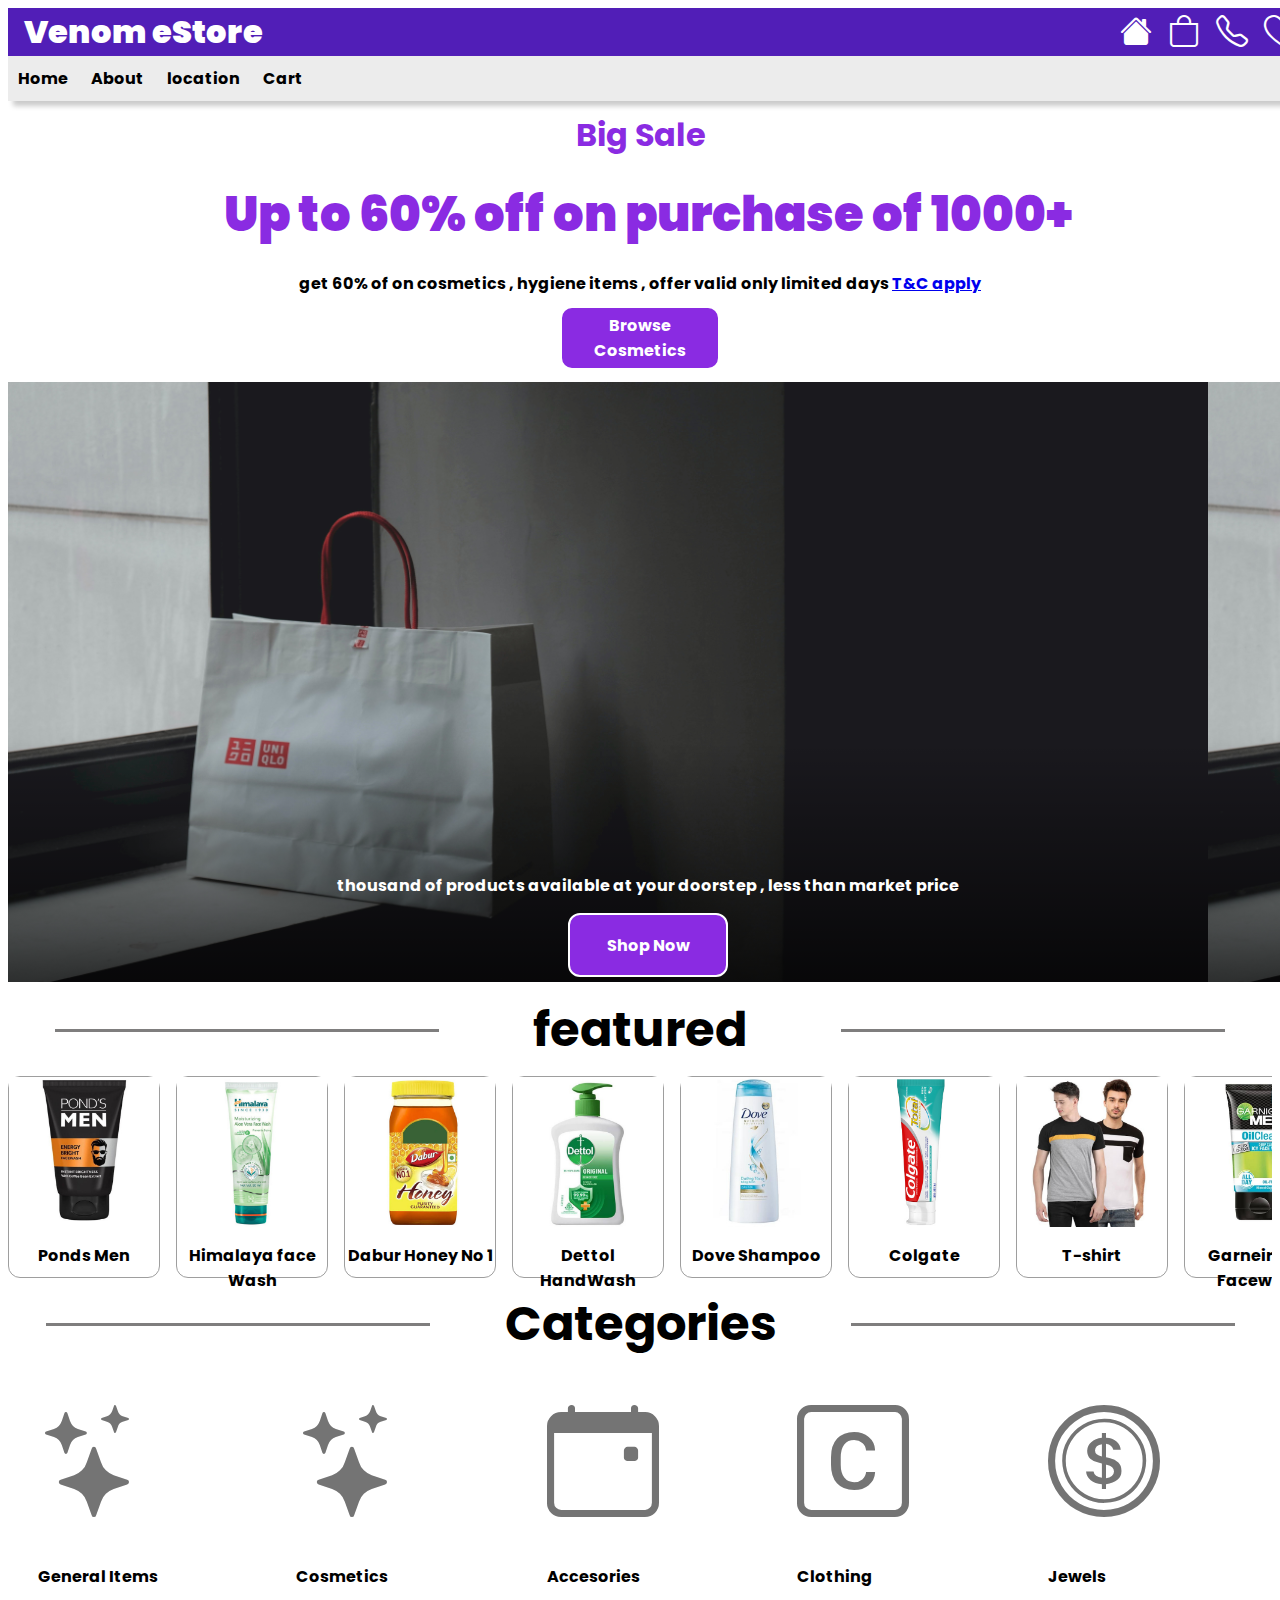
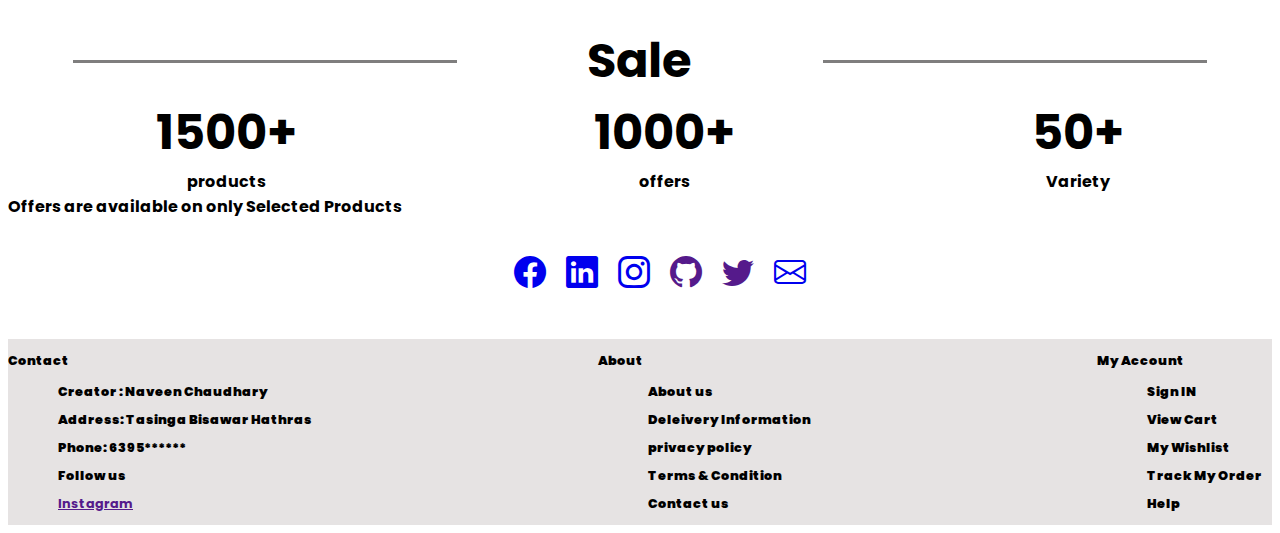
<file: index.html>
<!DOCTYPE html>
<html lang="en">
<head>
    <meta charset="UTF-8">
    <meta http-equiv="X-UA-Compatible" content="IE=edge">
    <meta name="viewport" content="width=device-width, initial-scale=1.0">
    <title>Shop </title>
    <link rel="stylesheet" href="home.css">
    <link rel="stylesheet" href="help.css">

<!-- font family -->
<link rel="preconnect" href="https://fonts.googleapis.com">
<link rel="preconnect" href="https://fonts.gstatic.com" crossorigin>
<link href="https://fonts.googleapis.com/css2?family=Poppins:wght@100&display=swap" rel="stylesheet">
<!-- end font -->

<!-- bootstrap -->
<!-- CSS only -->
<link rel="stylesheet" href="Responsive.css">
<link rel="stylesheet" href="https://cdn.jsdelivr.net/npm/bootstrap-icons@1.9.1/font/bootstrap-icons.css">
<link href="https://cdn.jsdelivr.net/npm/bootstrap@5.2.0/dist/css/bootstrap.min.css" rel="stylesheet" integrity="sha384-gH2yIJqKdNHPEq0n4Mqa/HGKIhSkIHeL5AyhkYV8i59U5AR6csBvApHHNl/vI1Bx" crossorigin="anonymous">

<!-- Ennd JavaScript -->
</head>
<body>
 <!-- Navbar -->
    <header id="header">
         <div id="hamBurger"><i class="bi bi-three-dots"></i>
         </div>
         <div id="brandname">
            Venom eStore
        </div>
        <div id="icons">
            <!-- <div id="cross"><i class="bi bi-arrow-left"></i></div>  -->
            
            <a href="index.html"><i class="bi fa-3x fa-xl bi-house-fill" style="font-size:2em"></i></a>
            <a href="cart.html"><i class="bi bi-bag" style="font-size:2em"></i></a>
            
            <a href="help.html"><i class="bi bi-telephone" style="font-size:2em"></i></a>
            <a href="wishlist.html"> <i class="bi bi-heart" style="font-size:2em"></i></a>
           
            <!-- <i class="bi bi-info-circle-fill" style="font-size:2em"></i> -->
        </div>

        <div id="sidebar">
       <i class="bi bi-arrow-left" style="font-size:2em;" id="cross"></i>
             <div>
                
                <a href="index.html"><i class="bi fa-3x fa-xl bi-house-fill" style="font-size:2em"></i></a>
                Home
               <a href="cart.html"> <i class="bi bi-bag" style="font-size:2em"></i></a>Cart
                
                <a href="wishlist.html"><i class="bi bi-heart" style="font-size:2em"></i></a>
                Wishlist
                
                <a href="help.html"><i class="bi bi-telephone" style="font-size:2em"></i></a>
                Help
               
                <a href=""> <i class="bi bi-geo-alt"style="font-size:2em"></i></a>
                YourLocation 
                
                <a href=""><i class="bi bi-graph-up-arrow"style="font-size:2em"></i></a>
                Track Your Order
                
                <a href=""><i class="bi bi-hand-thumbs-up"style="font-size:2em"></i></a>
                Support Me
             </div>
            <div>
                <div>
                        <p>
                            You Can Shop Anything You want
                        </p>
                        <p>
                            Feel Free to shop
                        </p>
                </div>
            </div> 
        </div>
    </header>
    <!-- Navbar End -->

    <div id="subheader">
        <a href="index.html">Home</a>
        <a href="help.html">About</a>
        <a  href="https://www.google.com">location</a>
        <a href="cart.html">Cart</a>
    </div>

<!-- Caraosel -->
<div id="carausel">

 <p id="sale">Big Sale</p>
 <p id="saledetails">Up to 60% off on purchase of 1000+</p>
 <p id="saleinfo">get 60% of on cosmetics , hygiene items , offer valid only limited days
    <span><a href="http://">T&C apply</a></span>
 </p>
 <button id="cosmeticbtn" class="button">Browse Cosmetics</button>

 
 <div id="banner">
 <div>
     <button style="margin: 5px auto;" class="button">Shop Now</button>
     <p>thousand of products available at your doorstep , less than market price</p>
 </div>
 </div>
</div>
<!-- carausel End -->

<!-- Tab -->
<div class="divtitle"><div></div><span>featured</span><div></div></div>


<div id="featured" class="scrollbar">
    
    <div class="featured card">
      <img src="pondsmen.jpg" alt="">
      <p>Ponds Men</p>₹
      <!-- <div>100</div> -->
      <button class="addtocart" id="pondsmen" onclick="showloader()">164</button>
    </div>

    <div class="featured card">
    <img src="Himallaya.jpg" alt="">
    <p>Himalaya face Wash</p>₹
    <!-- <div>100</div> -->
    <button class="addtocart" id="Himallaya" onclick="showloader()">65</button>
    </div>

    <div class="featured card">
        <img src="daburhoney.jpg" alt="">
        <p>Dabur Honey No 1</p>₹
        <!-- <div>100</div> -->
        <button class="addtocart" id="daburhoney" onclick="showloader()">399</button>        
    </div>
    <div class="featured card">
        <img src="dettol.jpg" alt="">
        <p>Dettol HandWash</p>₹
        <!-- <div>100</div> -->
        <button class="addtocart" id="dettol" onclick="showloader()">79</button>        
    </div>
    <div class="featured card">
        <img src="dove.jpg" alt="">
        <p>Dove Shampoo</p>₹
        <!-- <div>100</div> -->
        <button class="addtocart" id="dove" onclick="showloader()">287</button>        
    </div>
    <div class="featured card">
        <img src="Colgate.jpg" alt="">
        <p>Colgate</p>₹
        <!-- <div>100</div> -->
        <button class="addtocart" id="Colgate" onclick="showloader()">200</button>
    </div>
    <div class="featured card">
        <img src="Tshits.jpg" alt="">
        <p>T-shirt</p>₹
        <!-- <div>100</div> -->
        <button class="addtocart" id="Tshits" onclick="showloader()">499</button>
    </div>
    <div class="featured card">
        <img src="garneirmen.jpg" alt="">
        <p>Garneir Men Facewash</p>₹
        <!-- <div>100</div> --><button class="addtocart" id="garneirmen" onclick="showloader()">99</button>
    </div>
    
</div>


<div class="divtitle"><div></div><span>Categories</span><div></div></div>

<div id="categories" class="scrollbar">
    <div class="symbolbox">
        <div>
           <a href="generalitems.html"><i class="bi bi-stars symbol"></i></a>
    </div>
    <p>
General Items
    </p>
</div>


    <div class="symbolbox">
        <div>
            <a href="cosmetics.html"><i class="bi bi-stars symbol"></i></a>
        </div>
    <p>
Cosmetics
    </p></div>
    <div class="symbolbox">
        <div>
      
           <a href="accessories.html"><i class="bi bi-calendar-event symbol"></i> </a>
    </div>
    <p>
Accesories
    </p></div>
    <div class="symbolbox">
        <div>
            <a href="clothing.html"><i class="bi bi-c-square symbol"></i></a>
    </div>
    <p>
Clothing
    </p></div>
    <div class="symbolbox">
        <div>
            <a href="accessories.html"><i class="bi bi-coin symbol"></i> </a>
    </div>
    <p>
Jewels
    </p></div>

</div>



<div class="divtitle"><div></div><span>Sale</span><div></div></div>  
<div id="salestatics">
    <div>

        <div>
            1500+
        </div>
 products
    </div>


    <div>

        <div>
1000+ 
        </div>
offers
    </div>


    <div>

        <div>
50+
        </div>
Variety
    </div>

</div>

<div class="saleinfo">
 Offers are available on only Selected Products 
</div>



<div class="contact">
    <!-- <p>Connect with me</p> -->
    <ul style="font-size: 2rem;">
       <a href="https://www.facebook.com/samrat.navi.52"><li><i class="bi bi-facebook"></i></li></a>
       <a href="https://www.linkedin.com/in/naveen-chaudhary-6b2755227"><li><i class="bi bi-linkedin"></i></li></a>
       <a href="https://www.instagram.com/naveenchaudhary1402/"><li><i class="bi bi-instagram"></i></li></a>
       <a href=""><li><i class="bi bi-github"></i></li></a>
       <a href=""><li><i class="bi bi-twitter"></i></li></a>
       <a href="mailto:navi1419naveen@gmail.com"><li><i class="bi bi-envelope"></i></li></a>

    </ul>
</div>



<div id="alertcontainer">
    <div id="alert">
    Item Added to Cart
        <div>
    <div id="loader1"></div>
    <div id="loader2"></div>
    <div id="loader3"></div>
        </div>
      </div>
  </div>


<footer style="font-size: 0.8rem;">
    <div> <p>Contact</p>
      <ul>
        <li>Creator : Naveen Chaudhary</li>
        <li>Address: Tasinga Bisawar Hathras </li>
        <li>Phone:  6395******</li>
        <li>Follow us</li>
        <li><a href="">Instagram</a></li>
      </ul>
     </div>

    <div> <p>About</p>
   <ul>
    <li>About us</li>
    <li>Deleivery Information</li>
    <li>privacy policy</li>
    <li>Terms & Condition</li>
    <li>Contact us</li>
   </ul>
    </div>
<div> <p>My Account</p>

    <ul>
        <li>Sign IN</li>
        <li>View Cart</li>
        <li>My Wishlist</li>
        <li>Track My Order</li>
        <li>Help</li>
    </ul>

 </div>
</footer>




<!-- JavaScript Bundle with Popper -->
<script src="https://cdn.jsdelivr.net/npm/bootstrap@5.2.0/dist/js/bootstrap.bundle.min.js" integrity="sha384-A3rJD856KowSb7dwlZdYEkO39Gagi7vIsF0jrRAoQmDKKtQBHUuLZ9AsSv4jD4Xa" crossorigin="anonymous"></script>
<script src="home.js"></script>
</body>
</html>
</file>
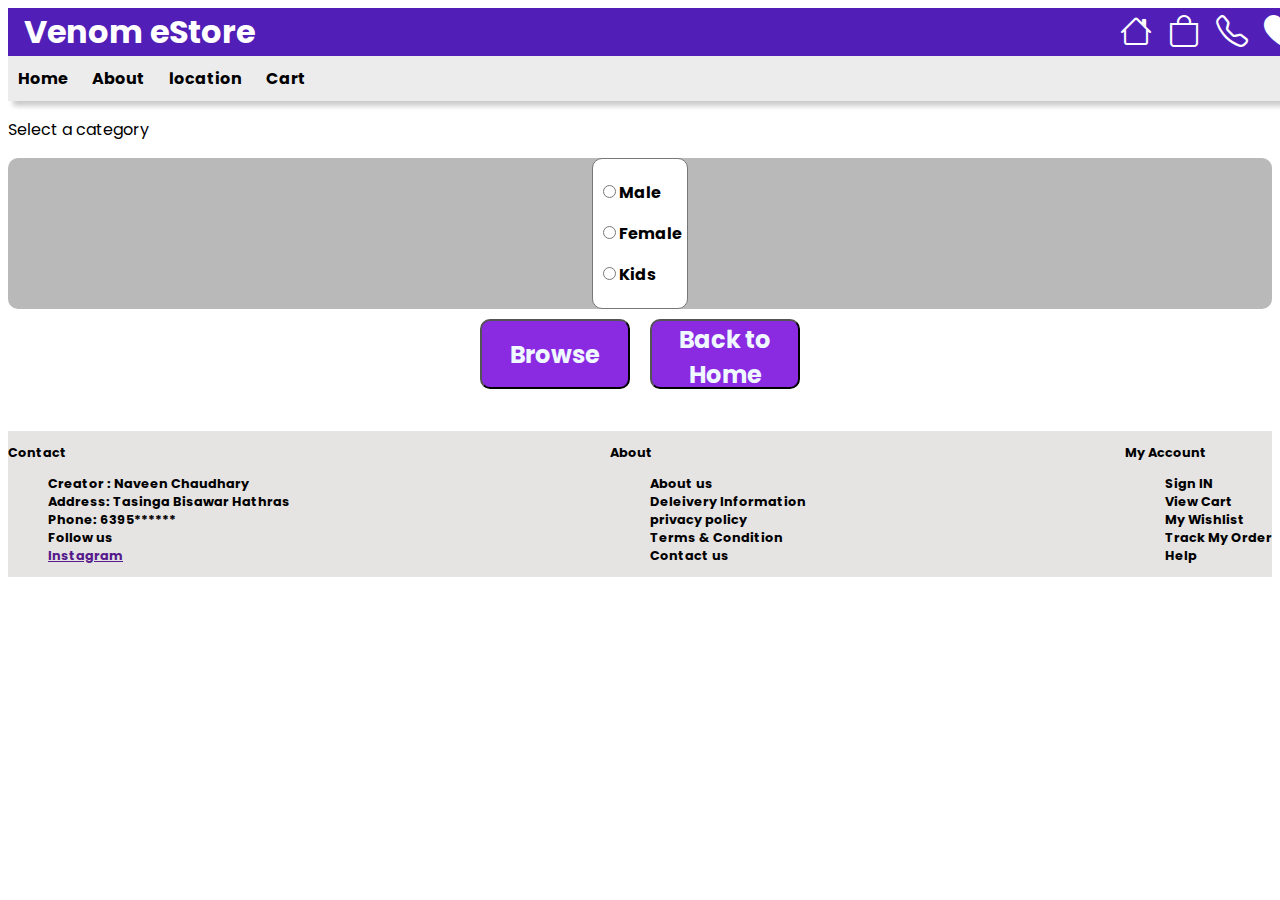
<file: accessories.html>
<!DOCTYPE html>
<html lang="en">
<head>
    <meta charset="UTF-8">
    <meta http-equiv="X-UA-Compatible" content="IE=edge">
    <meta name="viewport" content="width=device-width, initial-scale=1.0">
    <title>Shop </title>
    <link rel="stylesheet" href="home.css">

<!-- font family -->
<link rel="preconnect" href="https://fonts.googleapis.com">
<link rel="preconnect" href="https://fonts.gstatic.com" crossorigin>
<link href="https://fonts.googleapis.com/css2?family=Poppins:wght@100&display=swap" rel="stylesheet">
<!-- end font -->

<!-- bootstrap -->
<!-- CSS only -->
<link rel="stylesheet" href="Responsive.css">
<link rel="stylesheet" href="https://cdn.jsdelivr.net/npm/bootstrap-icons@1.9.1/font/bootstrap-icons.css">
<link href="https://cdn.jsdelivr.net/npm/bootstrap@5.2.0/dist/css/bootstrap.min.css" rel="stylesheet" integrity="sha384-gH2yIJqKdNHPEq0n4Mqa/HGKIhSkIHeL5AyhkYV8i59U5AR6csBvApHHNl/vI1Bx" crossorigin="anonymous">

<!-- Ennd JavaScript -->
</head>
<body>
 <!-- Navbar -->
    <header id="header">
         <div id="hamBurger"><i class="bi bi-three-dots"></i>
         </div>
         <div id="brandname">
            Venom eStore
        </div>
        <div id="icons">
            <!-- <div id="cross"><i class="bi bi-arrow-left"></i></div>  -->
            
            <a href="index.html"><i class="bi fa-3x fa-xl bi-house" style="font-size:2em"></i></a>
            <a href="cart.html"><i class="bi bi-bag" style="font-size:2em"></i></a>
            
            <a href="help.html"><i class="bi bi-telephone" style="font-size:2em"></i></a>
            <a href="wishlist.html"> <i class="bi bi-heart-fill" style="font-size:2em"></i></a>
           
            <!-- <i class="bi bi-info-circle-fill" style="font-size:2em"></i> -->
        </div>

        <div id="sidebar">
       <i class="bi bi-arrow-left" style="font-size:2em;" id="cross"></i>
             <div>
                
                <a href="index.html"><i class="bi fa-3x fa-xl bi-house" style="font-size:2em"></i></a>
                Home
               <a href="cart.html"> <i class="bi bi-bag" style="font-size:2em"></i></a>Cart
                
                <a href="wishlist.html"><i class="bi bi-heart-fill" style="font-size:2em"></i></a>
                Wishlist
                
                <a href="help.html"><i class="bi bi-telephone" style="font-size:2em"></i></a>
                Help
               
                <a href=""> <i class="bi bi-geo-alt"style="font-size:2em"></i></a>
                YourLocation 
                
                <a href=""><i class="bi bi-graph-up-arrow"style="font-size:2em"></i></a>
                Track Your Order
                
                <a href=""><i class="bi bi-hand-thumbs-up"style="font-size:2em"></i></a>
                Support Me
             </div>
            <div>
                <div>
                        <p>
                            You Can Shop Anything You want
                        </p>
                        <p>
                            Feel Free to shop
                        </p>
                </div>
            </div> 
        </div>
    </header>
    <!-- Navbar End -->

    <div id="subheader">
        <a href="index.html">Home</a>
        <a href="help.html">About</a>
        <a  href="#">location</a>
        <a href="cart.html">Cart</a>
    </div>
  

    <p>Select a category</p>

    <div id="categoriescontainer">

   
      <div class="table">
         <p> <input type="radio" name="gender">Male </p>
         <p> <input type="radio" name="gender">Female </p>
         <p> <input type="radio" name="gender">Kids</p>

      </div>
      <div class="table" id="maleclothes">
         <p> <input type="radio" name="clothtype">Watches</p>
         <p> <input type="radio" name="clothtype">Smart Watches</p>
         <p> <input type="radio" name="clothtype">Belts</p>
         <p> <input type="radio" name="clothtype">Sunglasses</p>
         <p> <input type="radio" name="clothtype">headphones</p>
         <p> <input type="radio" name="clothtype">footwear</p>
      </div>

      <div class="table" id="femaleclothes">
        <p> <input type="radio" name="clothtype">Jewellery</p>
        <p> <input type="radio" name="clothtype">Purses</p>
        <p> <input type="radio" name="clothtype">handbangs</p>
        <p> <input type="radio" name="clothtype">watches</p>
        <p> <input type="radio" name="clothtype">Bracelets</p>
        <p> <input type="radio" name="clothtype">Others</p>
     </div>

     
     <div class="table" id="kidsclothes">
        <p> <input type="radio" name="clothtype">Superhero bandana</p>
        <p> <input type="radio" name="clothtype">Costumes add ons</p>
        <p> <input type="radio" name="clothtype">Marvel </p>
        <p> <input type="radio" name="clothtype">Watches</p>
        <p> <input type="radio" name="clothtype">Shoes</p>
        <p> <input type="radio" name="clothtype">School items</p>
     </div>


      <div class="table" id="pricerange">
         <p> <input type="radio" name="price" > <500 </p>
         <p> <input type="radio" name="price" >  500-1000 </p>
         <p> <input type="radio" name="price" > 1000-1500 </p>
         <p> <input type="radio" name="price" > 1500-2000 </p>
         <p> <input type="radio" name="price" > 2000-3000</p>
         <p> <input type="radio" name="price" > 3000> </p>
      </div>
    </div>

    <div id="buttongroup">
        <a href="#"><button onclick="showloader(1000)">Browse</button></a>
        <a href="index.html"><button>Back to Home</button></a>
    </div>

    <div id="alertcontainer">
        <div id="alert">
         Successfully  Done !!
            <div>
        <div id="loader1"></div>
        <div id="loader2"></div>
        <div id="loader3"></div>
            </div>
          </div>
      </div>


    <footer style="font-size: 0.8rem;">
        <div> <p>Contact</p>
          <ul>
            <li>Creator : Naveen Chaudhary</li>
            <li>Address: Tasinga Bisawar Hathras </li>
            <li>Phone:  6395******</li>
            <li>Follow us</li>
            <li><a href="">Instagram</a></li>
          </ul>
         </div>
    
        <div> <p>About</p>
       <ul>
        <li>About us</li>
        <li>Deleivery Information</li>
        <li>privacy policy</li>
        <li>Terms & Condition</li>
        <li>Contact us</li>
       </ul>
        </div>
    <div> <p>My Account</p>
    
        <ul>
            <li>Sign IN</li>
            <li>View Cart</li>
            <li>My Wishlist</li>
            <li>Track My Order</li>
            <li>Help</li>
        </ul>
    
     </div>
    </footer>
    
    
    
    
    <!-- JavaScript Bundle with Popper -->
    <script src="https://cdn.jsdelivr.net/npm/bootstrap@5.2.0/dist/js/bootstrap.bundle.min.js" integrity="sha384-A3rJD856KowSb7dwlZdYEkO39Gagi7vIsF0jrRAoQmDKKtQBHUuLZ9AsSv4jD4Xa" crossorigin="anonymous"></script>
    <script src="home.js"></script>
    </body>
    </html>
</file>
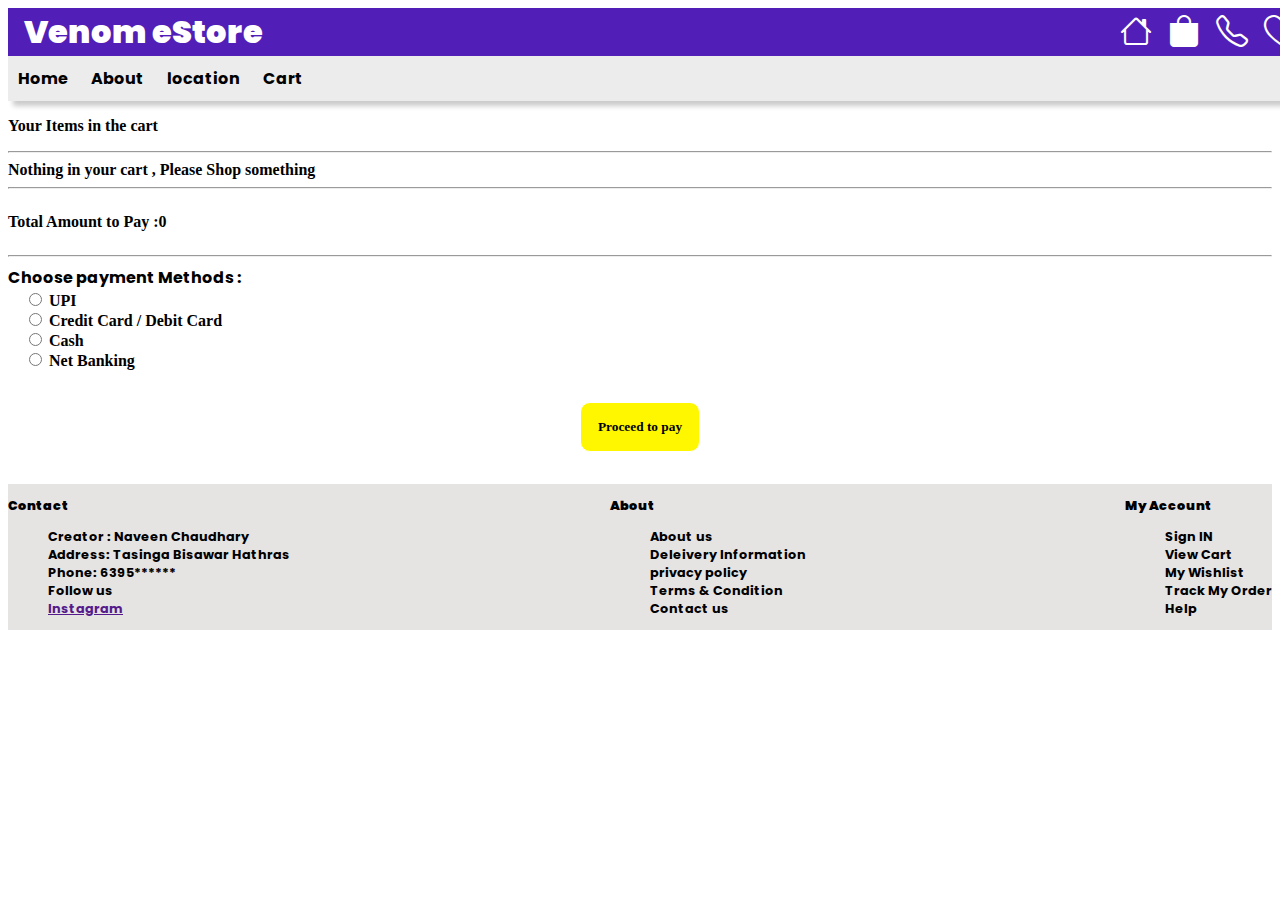
<file: cart.html>
<!DOCTYPE html>
<html lang="en">
<head>
    <meta charset="UTF-8">
    <meta http-equiv="X-UA-Compatible" content="IE=edge">
    <meta name="viewport" content="width=device-width, initial-scale=1.0">
    <title>Shop </title>
    <link rel="stylesheet" href="home.css">
    <link rel="stylesheet" href="cart.css">

<!-- font family -->
<link rel="preconnect" href="https://fonts.googleapis.com">
<link rel="preconnect" href="https://fonts.gstatic.com" crossorigin>
<link href="https://fonts.googleapis.com/css2?family=Poppins:wght@100&display=swap" rel="stylesheet">
<!-- end font -->

<!-- bootstrap -->
<!-- CSS only -->
<link rel="stylesheet" href="Responsive.css">
<link rel="stylesheet" href="https://cdn.jsdelivr.net/npm/bootstrap-icons@1.9.1/font/bootstrap-icons.css">
<link href="https://cdn.jsdelivr.net/npm/bootstrap@5.2.0/dist/css/bootstrap.min.css" rel="stylesheet" integrity="sha384-gH2yIJqKdNHPEq0n4Mqa/HGKIhSkIHeL5AyhkYV8i59U5AR6csBvApHHNl/vI1Bx" crossorigin="anonymous">

<!-- Ennd JavaScript -->
</head>
<body>
 <!-- Navbar -->
    <header id="header">
         <div id="hamBurger"><i class="bi bi-three-dots"></i>
         </div>
         <div id="brandname">
            Venom eStore
        </div>
        <div id="icons">
            <!-- <div id="cross"><i class="bi bi-arrow-left"></i></div>  -->
            
            <a href="index.html"><i class="bi fa-3x fa-xl bi-house" style="font-size:2em"></i></a>
            <a href="cart.html"><i class="bi bi-bag-fill" style="font-size:2em"></i></a>
            
            <a href="help.html"><i class="bi bi-telephone" style="font-size:2em"></i></a>
            <a href="wishlist.html"> <i class="bi bi-heart" style="font-size:2em"></i></a>
           
            <!-- <i class="bi bi-info-circle-fill" style="font-size:2em"></i> -->
        </div>

        <div id="sidebar">
       <i class="bi bi-arrow-left" style="font-size:2em;" id="cross"></i>
             <div>
                
                <a href="index.html"><i class="bi fa-3x fa-xl bi-house" style="font-size:2em"></i></a>
                Home
               <a href="cart.html"> <i class="bi bi-bag-fill" style="font-size:2em"></i></a>Cart
                
                <a href="wishlist.html"><i class="bi bi-heart" style="font-size:2em"></i></a>
                Wishlist
                
                <a href="help.html"><i class="bi bi-telephone" style="font-size:2em"></i></a>
                Help
               
                <a href=""> <i class="bi bi-geo-alt"style="font-size:2em"></i></a>
                YourLocation 
                
                <a href=""><i class="bi bi-graph-up-arrow"style="font-size:2em"></i></a>
                Track Your Order
                
                <a href=""><i class="bi bi-hand-thumbs-up"style="font-size:2em"></i></a>
                Support Me
             </div>
            <div>
                <div>
                        <p>
                            You Can Shop Anything You want
                        </p>
                        <p>
                            Feel Free to shop
                        </p>
                </div>
            </div> 
        </div>
    </header>
    <!-- Navbar End -->

    <div id="subheader">
        <a href="index.html">Home</a>
        <a href="help.html">About</a>
        <a  href="https://google.com">location</a>
        <a href="cart.html">Cart</a>
    </div>


    <div id="allcart">
          
    <p class="carttitle">Your Items in  the cart</p>
    <hr>
     <div id="cartitemcontainer">
     
     </div>

     
     <div id="bill">
        <p>
            Total Amount to Pay : 
        </p>
        <p id="amount">
             0
        </p>
     </div>


     <hr>

     Choose payment Methods :
     <div id="payment" style="margin-left: 1rem;">
        <input type="radio" name="payment"> UPI <br>
        <input type="radio" name="payment"> Credit Card / Debit Card <br>
        <input type="radio" name="payment"> Cash <br>
        <input type="radio" name="payment"> Net Banking <br>
     </div>

     <button id="paymentbutton" onclick="showloader()">Proceed to pay</button>



    </div>

    <!-- alert -->
  
  <div id="alertcontainer">
    <div id="alert">
        payment processing
        <div>
    <div id="loader1"></div>
    <div id="loader2"></div>
    <div id="loader3"></div>
        </div>
      </div>
  </div>






    <footer style="font-size: 0.8rem;">
        <div> <p>Contact</p>
          <ul>
            <li>Creator : Naveen Chaudhary</li>
            <li>Address: Tasinga Bisawar Hathras </li>
            <li>Phone:  6395******</li>
            <li>Follow us</li>
            <li><a href="">Instagram</a></li>
          </ul>
         </div>
    
        <div> <p>About</p>
       <ul>
        <li>About us</li>
        <li>Deleivery Information</li>
        <li>privacy policy</li>
        <li>Terms & Condition</li>
        <li>Contact us</li>
       </ul>
        </div>
    <div> <p>My Account</p>
    
        <ul>
            <li>Sign IN</li>
            <li>View Cart</li>
            <li>My Wishlist</li>
            <li>Track My Order</li>
            <li>Help</li>
        </ul>
    
     </div>
    </footer>
    
    
    
    
    <!-- JavaScript Bundle with Popper -->
    <script src="https://cdn.jsdelivr.net/npm/bootstrap@5.2.0/dist/js/bootstrap.bundle.min.js" integrity="sha384-A3rJD856KowSb7dwlZdYEkO39Gagi7vIsF0jrRAoQmDKKtQBHUuLZ9AsSv4jD4Xa" crossorigin="anonymous"></script>
    <script src="home.js"></script>
    <script src="cart.js"></script>
    </body>
    </html>
</file>
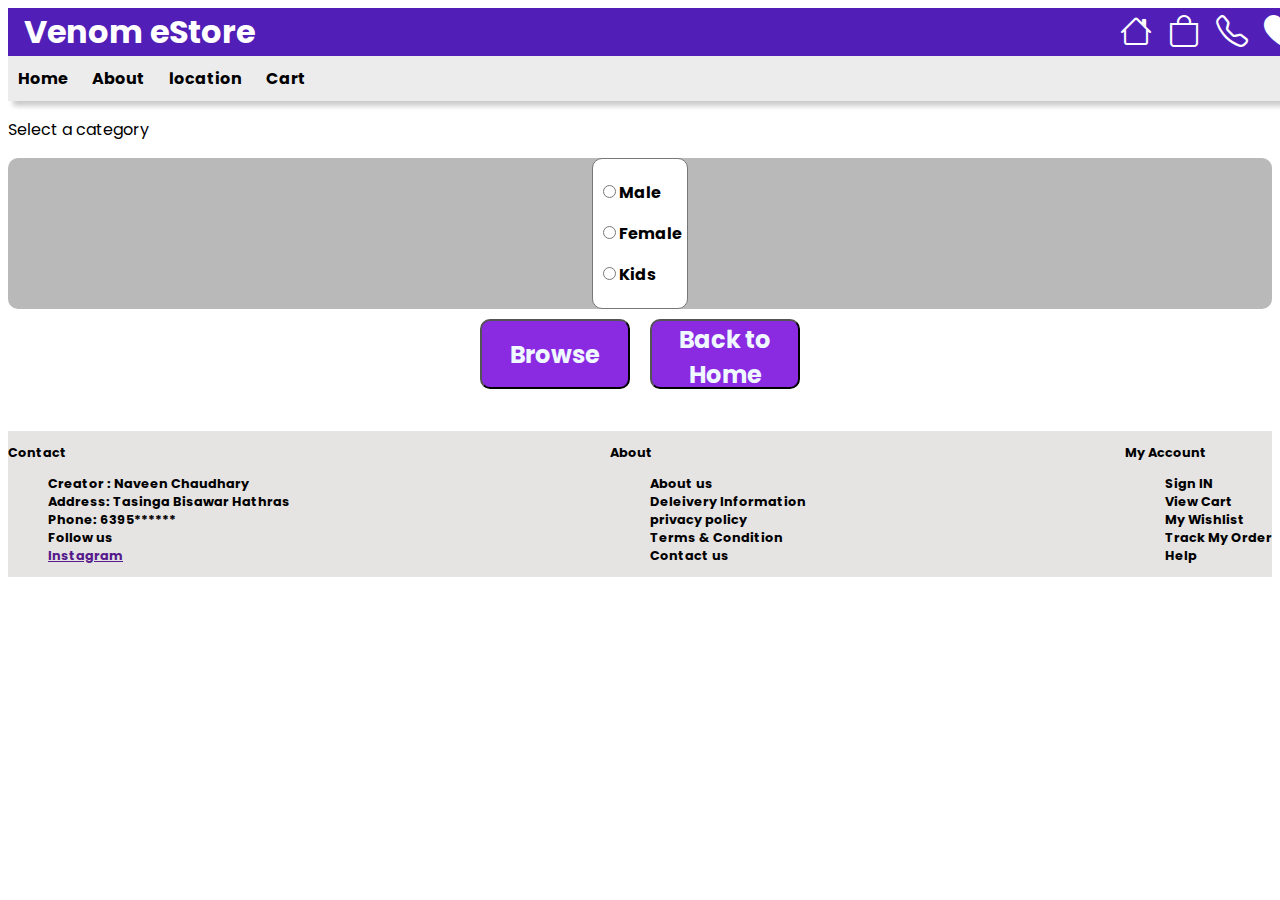
<file: clothing.html>
<!DOCTYPE html>
<html lang="en">
<head>
    <meta charset="UTF-8">
    <meta http-equiv="X-UA-Compatible" content="IE=edge">
    <meta name="viewport" content="width=device-width, initial-scale=1.0">
    <title>Shop </title>
    <link rel="stylesheet" href="home.css">

<!-- font family -->
<link rel="preconnect" href="https://fonts.googleapis.com">
<link rel="preconnect" href="https://fonts.gstatic.com" crossorigin>
<link href="https://fonts.googleapis.com/css2?family=Poppins:wght@100&display=swap" rel="stylesheet">
<!-- end font -->

<!-- bootstrap -->
<!-- CSS only -->
<link rel="stylesheet" href="Responsive.css">
<link rel="stylesheet" href="https://cdn.jsdelivr.net/npm/bootstrap-icons@1.9.1/font/bootstrap-icons.css">
<link href="https://cdn.jsdelivr.net/npm/bootstrap@5.2.0/dist/css/bootstrap.min.css" rel="stylesheet" integrity="sha384-gH2yIJqKdNHPEq0n4Mqa/HGKIhSkIHeL5AyhkYV8i59U5AR6csBvApHHNl/vI1Bx" crossorigin="anonymous">

<!-- Ennd JavaScript -->
</head>
<body>
 <!-- Navbar -->
    <header id="header">
         <div id="hamBurger"><i class="bi bi-three-dots"></i>
         </div>
         <div id="brandname">
            Venom eStore
        </div>
        <div id="icons">
            <!-- <div id="cross"><i class="bi bi-arrow-left"></i></div>  -->
            
            <a href="index.html"><i class="bi fa-3x fa-xl bi-house" style="font-size:2em"></i></a>
            <a href="cart.html"><i class="bi bi-bag" style="font-size:2em"></i></a>
            
            <a href="help.html"><i class="bi bi-telephone" style="font-size:2em"></i></a>
            <a href="wishlist.html"> <i class="bi bi-heart-fill" style="font-size:2em"></i></a>
           
            <!-- <i class="bi bi-info-circle-fill" style="font-size:2em"></i> -->
        </div>

        <div id="sidebar">
       <i class="bi bi-arrow-left" style="font-size:2em;" id="cross"></i>
             <div>
                
                <a href="index.html"><i class="bi fa-3x fa-xl bi-house" style="font-size:2em"></i></a>
                Home
               <a href="cart.html"> <i class="bi bi-bag" style="font-size:2em"></i></a>Cart
                
                <a href="wishlist.html"><i class="bi bi-heart-fill" style="font-size:2em"></i></a>
                Wishlist
                
                <a href="help.html"><i class="bi bi-telephone" style="font-size:2em"></i></a>
                Help
               
                <a href=""> <i class="bi bi-geo-alt"style="font-size:2em"></i></a>
                YourLocation 
                
                <a href=""><i class="bi bi-graph-up-arrow"style="font-size:2em"></i></a>
                Track Your Order
                
                <a href=""><i class="bi bi-hand-thumbs-up"style="font-size:2em"></i></a>
                Support Me
             </div>
            <div>
                <div>
                        <p>
                            You Can Shop Anything You want
                        </p>
                        <p>
                            Feel Free to shop
                        </p>
                </div>
            </div> 
        </div>
    </header>
    <!-- Navbar End -->

    <div id="subheader">
        <a href="index.html">Home</a>
        <a href="help.html">About</a>
        <a  href="#">location</a>
        <a href="cart.html">Cart</a>
    </div>
  

    <p>Select a category</p>

    <div id="categoriescontainer">

   
      <div class="table">
         <p> <input type="radio" name="gender">Male </p>
         <p> <input type="radio" name="gender">Female </p>
         <p> <input type="radio" name="gender">Kids</p>

      </div>
      <div class="table" id="maleclothes">
         <p> <input type="radio" name="clothtype">Shirt</p>
         <p> <input type="radio" name="clothtype">Jeans</p>
         <p> <input type="radio" name="clothtype">blazzer</p>
         <p> <input type="radio" name="clothtype">T shirts</p>
         <p> <input type="radio" name="clothtype">trousers</p>
         <p> <input type="radio" name="clothtype">footwear</p>
      </div>

      <div class="table" id="femaleclothes">
        <p> <input type="radio" name="clothtype">Dresses</p>
        <p> <input type="radio" name="clothtype">Kurtas</p>
        <p> <input type="radio" name="clothtype">Jeans</p>
        <p> <input type="radio" name="clothtype">Top & Tees</p>
        <p> <input type="radio" name="clothtype">Sports</p>
        <p> <input type="radio" name="clothtype">Others</p>
     </div>

     
     <div class="table" id="kidsclothes">
        <p> <input type="radio" name="clothtype">Girls</p>
        <p> <input type="radio" name="clothtype">Kurta Pajama</p>
        <p> <input type="radio" name="clothtype">Infants dress</p>
        <p> <input type="radio" name="clothtype">Boys</p>
        <p> <input type="radio" name="clothtype">Teen</p>
        <p> <input type="radio" name="clothtype">Character</p>
     </div>


      <div class="table" id="pricerange">
         <p> <input type="radio" name="price" > <500 </p>
         <p> <input type="radio" name="price" >  500-1000 </p>
         <p> <input type="radio" name="price" > 1000-1500 </p>
         <p> <input type="radio" name="price" > 1500-2000 </p>
         <p> <input type="radio" name="price" > 2000-3000</p>
         <p> <input type="radio" name="price" > 3000> </p>
      </div>
    </div>

    <div id="buttongroup">
        <a href="#"><button onclick="showloader(1000)">Browse</button></a>
        <a href="index.html"><button>Back to Home</button></a>
    </div>

    <div id="alertcontainer">
        <div id="alert">
         Successfully  Done !!
            <div>
        <div id="loader1"></div>
        <div id="loader2"></div>
        <div id="loader3"></div>
            </div>
          </div>
      </div>


    <footer style="font-size: 0.8rem;">
        <div> <p>Contact</p>
          <ul>
            <li>Creator : Naveen Chaudhary</li>
            <li>Address: Tasinga Bisawar Hathras </li>
            <li>Phone:  6395******</li>
            <li>Follow us</li>
            <li><a href="">Instagram</a></li>
          </ul>
         </div>
    
        <div> <p>About</p>
       <ul>
        <li>About us</li>
        <li>Deleivery Information</li>
        <li>privacy policy</li>
        <li>Terms & Condition</li>
        <li>Contact us</li>
       </ul>
        </div>
    <div> <p>My Account</p>
    
        <ul>
            <li>Sign IN</li>
            <li>View Cart</li>
            <li>My Wishlist</li>
            <li>Track My Order</li>
            <li>Help</li>
        </ul>
    
     </div>
    </footer>
    
    
    
    
    <!-- JavaScript Bundle with Popper -->
    <script src="https://cdn.jsdelivr.net/npm/bootstrap@5.2.0/dist/js/bootstrap.bundle.min.js" integrity="sha384-A3rJD856KowSb7dwlZdYEkO39Gagi7vIsF0jrRAoQmDKKtQBHUuLZ9AsSv4jD4Xa" crossorigin="anonymous"></script>
    <script src="home.js"></script>
    </body>
    </html>
</file>
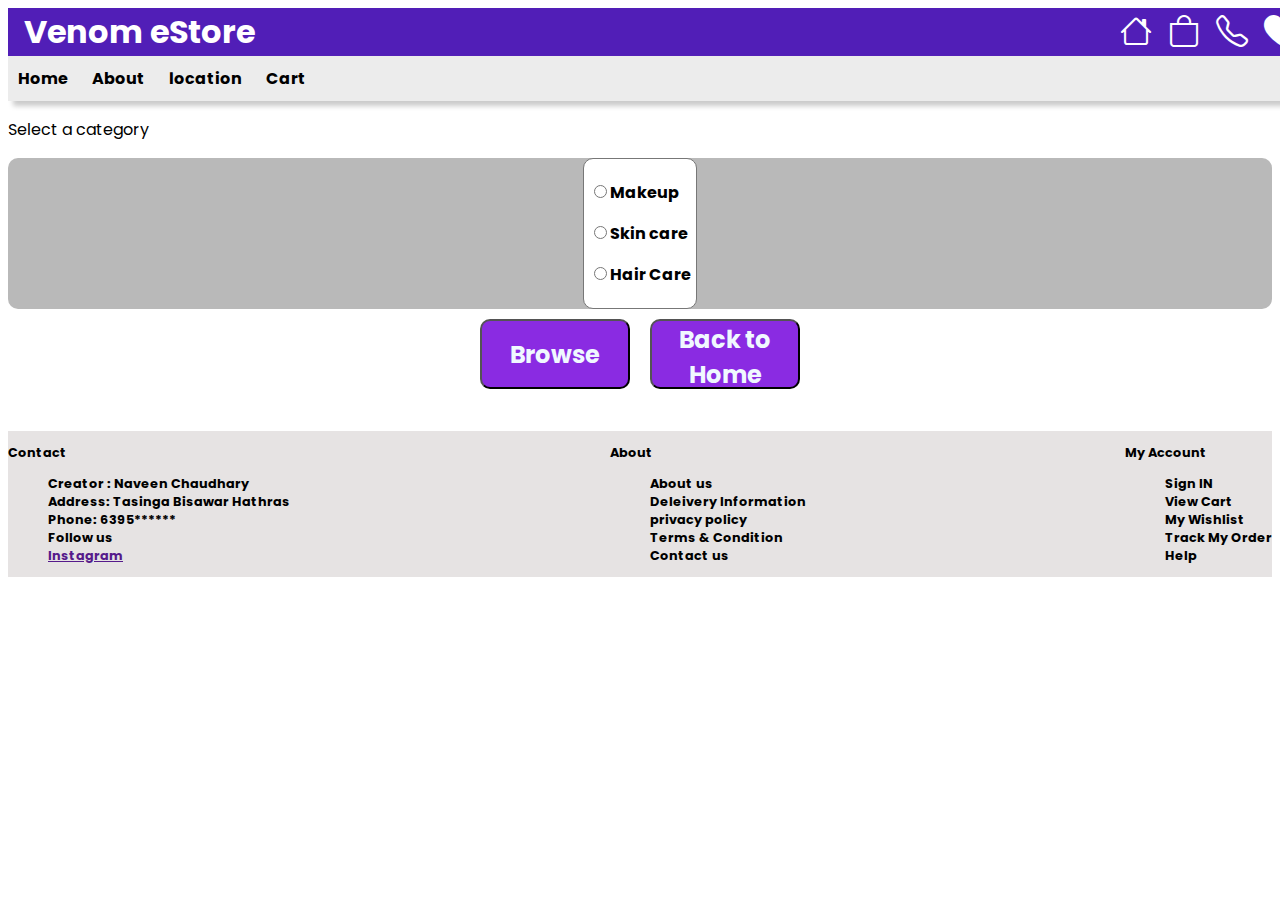
<file: cosmetics.html>
<!DOCTYPE html>
<html lang="en">
<head>
    <meta charset="UTF-8">
    <meta http-equiv="X-UA-Compatible" content="IE=edge">
    <meta name="viewport" content="width=device-width, initial-scale=1.0">
    <title>Shop </title>
    <link rel="stylesheet" href="home.css">

<!-- font family -->
<link rel="preconnect" href="https://fonts.googleapis.com">
<link rel="preconnect" href="https://fonts.gstatic.com" crossorigin>
<link href="https://fonts.googleapis.com/css2?family=Poppins:wght@100&display=swap" rel="stylesheet">
<!-- end font -->

<!-- bootstrap -->
<!-- CSS only -->
<link rel="stylesheet" href="Responsive.css">
<link rel="stylesheet" href="https://cdn.jsdelivr.net/npm/bootstrap-icons@1.9.1/font/bootstrap-icons.css">
<link href="https://cdn.jsdelivr.net/npm/bootstrap@5.2.0/dist/css/bootstrap.min.css" rel="stylesheet" integrity="sha384-gH2yIJqKdNHPEq0n4Mqa/HGKIhSkIHeL5AyhkYV8i59U5AR6csBvApHHNl/vI1Bx" crossorigin="anonymous">

<!-- Ennd JavaScript -->
</head>
<body>
 <!-- Navbar -->
    <header id="header">
         <div id="hamBurger"><i class="bi bi-three-dots"></i>
         </div>
         <div id="brandname">
            Venom eStore
        </div>
        <div id="icons">
            <!-- <div id="cross"><i class="bi bi-arrow-left"></i></div>  -->
            
            <a href="index.html"><i class="bi fa-3x fa-xl bi-house" style="font-size:2em"></i></a>
            <a href="cart.html"><i class="bi bi-bag" style="font-size:2em"></i></a>
            
            <a href="help.html"><i class="bi bi-telephone" style="font-size:2em"></i></a>
            <a href="wishlist.html"> <i class="bi bi-heart-fill" style="font-size:2em"></i></a>
           
            <!-- <i class="bi bi-info-circle-fill" style="font-size:2em"></i> -->
        </div>

        <div id="sidebar">
       <i class="bi bi-arrow-left" style="font-size:2em;" id="cross"></i>
             <div>
                
                <a href="index.html"><i class="bi fa-3x fa-xl bi-house" style="font-size:2em"></i></a>
                Home
               <a href="cart.html"> <i class="bi bi-bag" style="font-size:2em"></i></a>Cart
                
                <a href="wishlist.html"><i class="bi bi-heart-fill" style="font-size:2em"></i></a>
                Wishlist
                
                <a href="help.html"><i class="bi bi-telephone" style="font-size:2em"></i></a>
                Help
               
                <a href=""> <i class="bi bi-geo-alt"style="font-size:2em"></i></a>
                YourLocation 
                
                <a href=""><i class="bi bi-graph-up-arrow"style="font-size:2em"></i></a>
                Track Your Order
                
                <a href=""><i class="bi bi-hand-thumbs-up"style="font-size:2em"></i></a>
                Support Me
             </div>
            <div>
                <div>
                        <p>
                            You Can Shop Anything You want
                        </p>
                        <p>
                            Feel Free to shop
                        </p>
                </div>
            </div> 
        </div>
    </header>
    <!-- Navbar End -->

    <div id="subheader">
        <a href="index.html">Home</a>
        <a href="help.html">About</a>
        <a  href="#">location</a>
        <a href="cart.html">Cart</a>
    </div>
  

    <p>Select a category</p>

    <div id="categoriescontainer">

   
      <div class="table">
         <p> <input type="radio" name="gender">Makeup</p>
         <p> <input type="radio" name="gender">Skin care </p>
         <p> <input type="radio" name="gender">Hair Care</p>

      </div>
      <div class="table" id="maleclothes">
         <p> <input type="radio" name="clothtype">Face Makeup</p>
         <p> <input type="radio" name="clothtype">Eye Makeup</p>
         <p> <input type="radio" name="clothtype">Nails</p>
         <p> <input type="radio" name="clothtype">Brushes & Tools</p>
         <p> <input type="radio" name="clothtype">Gifts</p>
         <p> <input type="radio" name="clothtype">Lip Makeup</p>
      </div>

      <div class="table" id="femaleclothes">
        <p> <input type="radio" name="clothtype">Sunscreen</p>
        <p> <input type="radio" name="clothtype">Toner</p>
        <p> <input type="radio" name="clothtype">Moistuireser</p>
        <p> <input type="radio" name="clothtype">Mask</p>
        <p> <input type="radio" name="clothtype">Bath And Shower</p>
        <p> <input type="radio" name="clothtype">Hand and FootCare</p>
     </div>

     
     <div class="table" id="kidsclothes">
        <p> <input type="radio" name="clothtype">Shampoo</p>
        <p> <input type="radio" name="clothtype">Conditioners</p>
        <p> <input type="radio" name="clothtype">Nourishment</p>
        <p> <input type="radio" name="clothtype">oil</p>
        <p> <input type="radio" name="clothtype">By hair Type</p>
        <p> <input type="radio" name="clothtype">By concerns</p>
     </div>


      <div class="table" id="pricerange">
         <p> <input type="radio" name="price" > <200 </p>
         <p> <input type="radio" name="price" >  200-500 </p>
         <p> <input type="radio" name="price" > 500-750 </p>
         <p> <input type="radio" name="price" > 750-1000 </p>
         <p> <input type="radio" name="price" > 1000-1500</p>
         <p> <input type="radio" name="price" > 1500> </p>
      </div>
    </div>

    <div id="buttongroup">
        <a href="#"><button onclick="showloader(1000)">Browse</button></a>
        <a href="index.html"><button>Back to Home</button></a>
    </div>

    <div id="alertcontainer">
        <div id="alert">
         Successfully  Done !!
            <div>
        <div id="loader1"></div>
        <div id="loader2"></div>
        <div id="loader3"></div>
            </div>
          </div>
      </div>


    <footer style="font-size: 0.8rem;">
        <div> <p>Contact</p>
          <ul>
            <li>Creator : Naveen Chaudhary</li>
            <li>Address: Tasinga Bisawar Hathras </li>
            <li>Phone:  6395******</li>
            <li>Follow us</li>
            <li><a href="">Instagram</a></li>
          </ul>
         </div>
    
        <div> <p>About</p>
       <ul>
        <li>About us</li>
        <li>Deleivery Information</li>
        <li>privacy policy</li>
        <li>Terms & Condition</li>
        <li>Contact us</li>
       </ul>
        </div>
    <div> <p>My Account</p>
    
        <ul>
            <li>Sign IN</li>
            <li>View Cart</li>
            <li>My Wishlist</li>
            <li>Track My Order</li>
            <li>Help</li>
        </ul>
    
     </div>
    </footer>
    
    
    
    
    <!-- JavaScript Bundle with Popper -->
    <script src="https://cdn.jsdelivr.net/npm/bootstrap@5.2.0/dist/js/bootstrap.bundle.min.js" integrity="sha384-A3rJD856KowSb7dwlZdYEkO39Gagi7vIsF0jrRAoQmDKKtQBHUuLZ9AsSv4jD4Xa" crossorigin="anonymous"></script>
    <script src="home.js"></script>
    </body>
    </html>
</file>
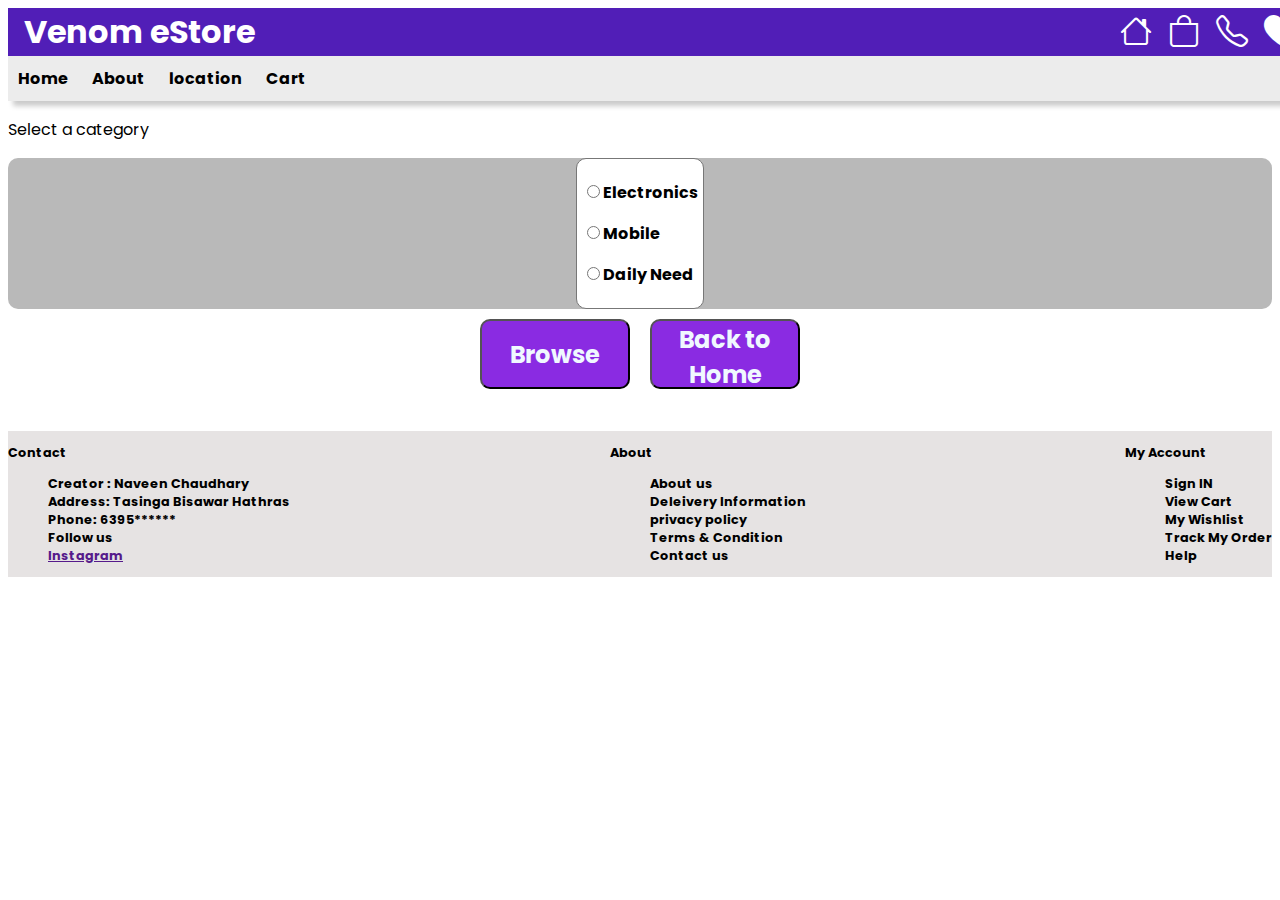
<file: generalitems.html>
<!DOCTYPE html>
<html lang="en">
<head>
    <meta charset="UTF-8">
    <meta http-equiv="X-UA-Compatible" content="IE=edge">
    <meta name="viewport" content="width=device-width, initial-scale=1.0">
    <title>Shop </title>
    <link rel="stylesheet" href="home.css">

<!-- font family -->
<link rel="preconnect" href="https://fonts.googleapis.com">
<link rel="preconnect" href="https://fonts.gstatic.com" crossorigin>
<link href="https://fonts.googleapis.com/css2?family=Poppins:wght@100&display=swap" rel="stylesheet">
<!-- end font -->

<!-- bootstrap -->
<!-- CSS only -->
<link rel="stylesheet" href="Responsive.css">
<link rel="stylesheet" href="https://cdn.jsdelivr.net/npm/bootstrap-icons@1.9.1/font/bootstrap-icons.css">
<link href="https://cdn.jsdelivr.net/npm/bootstrap@5.2.0/dist/css/bootstrap.min.css" rel="stylesheet" integrity="sha384-gH2yIJqKdNHPEq0n4Mqa/HGKIhSkIHeL5AyhkYV8i59U5AR6csBvApHHNl/vI1Bx" crossorigin="anonymous">

<!-- Ennd JavaScript -->
</head>
<body>
 <!-- Navbar -->
    <header id="header">
         <div id="hamBurger"><i class="bi bi-three-dots"></i>
         </div>
         <div id="brandname">
            Venom eStore
        </div>
        <div id="icons">
            <!-- <div id="cross"><i class="bi bi-arrow-left"></i></div>  -->
            
            <a href="index.html"><i class="bi fa-3x fa-xl bi-house" style="font-size:2em"></i></a>
            <a href="cart.html"><i class="bi bi-bag" style="font-size:2em"></i></a>
            
            <a href="help.html"><i class="bi bi-telephone" style="font-size:2em"></i></a>
            <a href="wishlist.html"> <i class="bi bi-heart-fill" style="font-size:2em"></i></a>
           
            <!-- <i class="bi bi-info-circle-fill" style="font-size:2em"></i> -->
        </div>

        <div id="sidebar">
       <i class="bi bi-arrow-left" style="font-size:2em;" id="cross"></i>
             <div>
                
                <a href="index.html"><i class="bi fa-3x fa-xl bi-house" style="font-size:2em"></i></a>
                Home
               <a href="cart.html"> <i class="bi bi-bag" style="font-size:2em"></i></a>Cart
                
                <a href="wishlist.html"><i class="bi bi-heart-fill" style="font-size:2em"></i></a>
                Wishlist
                
                <a href="help.html"><i class="bi bi-telephone" style="font-size:2em"></i></a>
                Help
               
                <a href=""> <i class="bi bi-geo-alt"style="font-size:2em"></i></a>
                YourLocation 
                
                <a href=""><i class="bi bi-graph-up-arrow"style="font-size:2em"></i></a>
                Track Your Order
                
                <a href=""><i class="bi bi-hand-thumbs-up"style="font-size:2em"></i></a>
                Support Me
             </div>
            <div>
                <div>
                        <p>
                            You Can Shop Anything You want
                        </p>
                        <p>
                            Feel Free to shop
                        </p>
                </div>
            </div> 
        </div>
    </header>
    <!-- Navbar End -->

    <div id="subheader">
        <a href="index.html">Home</a>
        <a href="help.html">About</a>
        <a  href="#">location</a>
        <a href="cart.html">Cart</a>
    </div>
  

    <p>Select a category</p>

    <div id="categoriescontainer">

   
      <div class="table">
         <p> <input type="radio" name="gender">Electronics </p>
         <p> <input type="radio" name="gender">Mobile </p>
         <p> <input type="radio" name="gender">Daily Need</p>

      </div>
      <div class="table" id="maleclothes">
         <p> <input type="radio" name="clothtype">Watches</p>
         <p> <input type="radio" name="clothtype">Smart Watches</p>
         <p> <input type="radio" name="clothtype">TV</p>
         <p> <input type="radio" name="clothtype">Games</p>
         <p> <input type="radio" name="clothtype">headphones</p>
         <p> <input type="radio" name="clothtype">Laptops</p>
      </div>

      <div class="table" id="femaleclothes">
        <p> <input type="radio" name="clothtype">Oppo</p>
        <p> <input type="radio" name="clothtype">Realme</p>
        <p> <input type="radio" name="clothtype">redMI</p>
        <p> <input type="radio" name="clothtype">vivo</p>
        <p> <input type="radio" name="clothtype">Samsung</p>
        <p> <input type="radio" name="clothtype">OnePlus</p>
     </div>

     
     <div class="table" id="kidsclothes">
        <p> <input type="radio" name="clothtype">Bath & Shower</p>
        <p> <input type="radio" name="clothtype">Dairy</p>
        <p> <input type="radio" name="clothtype">Soap</p>
        <p> <input type="radio" name="clothtype">Namkeen</p>
        <p> <input type="radio" name="clothtype">Gifts</p>
        <p> <input type="radio" name="clothtype">School items</p>
     </div>


      <div class="table" id="pricerange">
         <p> <input type="radio" name="price" > <1000 </p>
         <p> <input type="radio" name="price" >  1000-5000 </p>
         <p> <input type="radio" name="price" > 10000-15000 </p>
         <p> <input type="radio" name="price" > 15000-20000 </p>
         <p> <input type="radio" name="price" > 20000-30000</p>
         <p> <input type="radio" name="price" > 30000> </p>
      </div>
    </div>

    <div id="buttongroup">
        <a href="#"><button onclick="showloader(1000)">Browse</button></a>
        <a href="index.html"><button>Back to Home</button></a>
    </div>

    <div id="alertcontainer">
        <div id="alert">
         Successfully  Done !!
            <div>
        <div id="loader1"></div>
        <div id="loader2"></div>
        <div id="loader3"></div>
            </div>
          </div>
      </div>


    <footer style="font-size: 0.8rem;">
        <div> <p>Contact</p>
          <ul>
            <li>Creator : Naveen Chaudhary</li>
            <li>Address: Tasinga Bisawar Hathras </li>
            <li>Phone:  6395******</li>
            <li>Follow us</li>
            <li><a href="">Instagram</a></li>
          </ul>
         </div>
    
        <div> <p>About</p>
       <ul>
        <li>About us</li>
        <li>Deleivery Information</li>
        <li>privacy policy</li>
        <li>Terms & Condition</li>
        <li>Contact us</li>
       </ul>
        </div>
    <div> <p>My Account</p>
    
        <ul>
            <li>Sign IN</li>
            <li>View Cart</li>
            <li>My Wishlist</li>
            <li>Track My Order</li>
            <li>Help</li>
        </ul>
    
     </div>
    </footer>
    
    
    
    
    <!-- JavaScript Bundle with Popper -->
    <script src="https://cdn.jsdelivr.net/npm/bootstrap@5.2.0/dist/js/bootstrap.bundle.min.js" integrity="sha384-A3rJD856KowSb7dwlZdYEkO39Gagi7vIsF0jrRAoQmDKKtQBHUuLZ9AsSv4jD4Xa" crossorigin="anonymous"></script>
    <script src="home.js"></script>
    </body>
    </html>
</file>
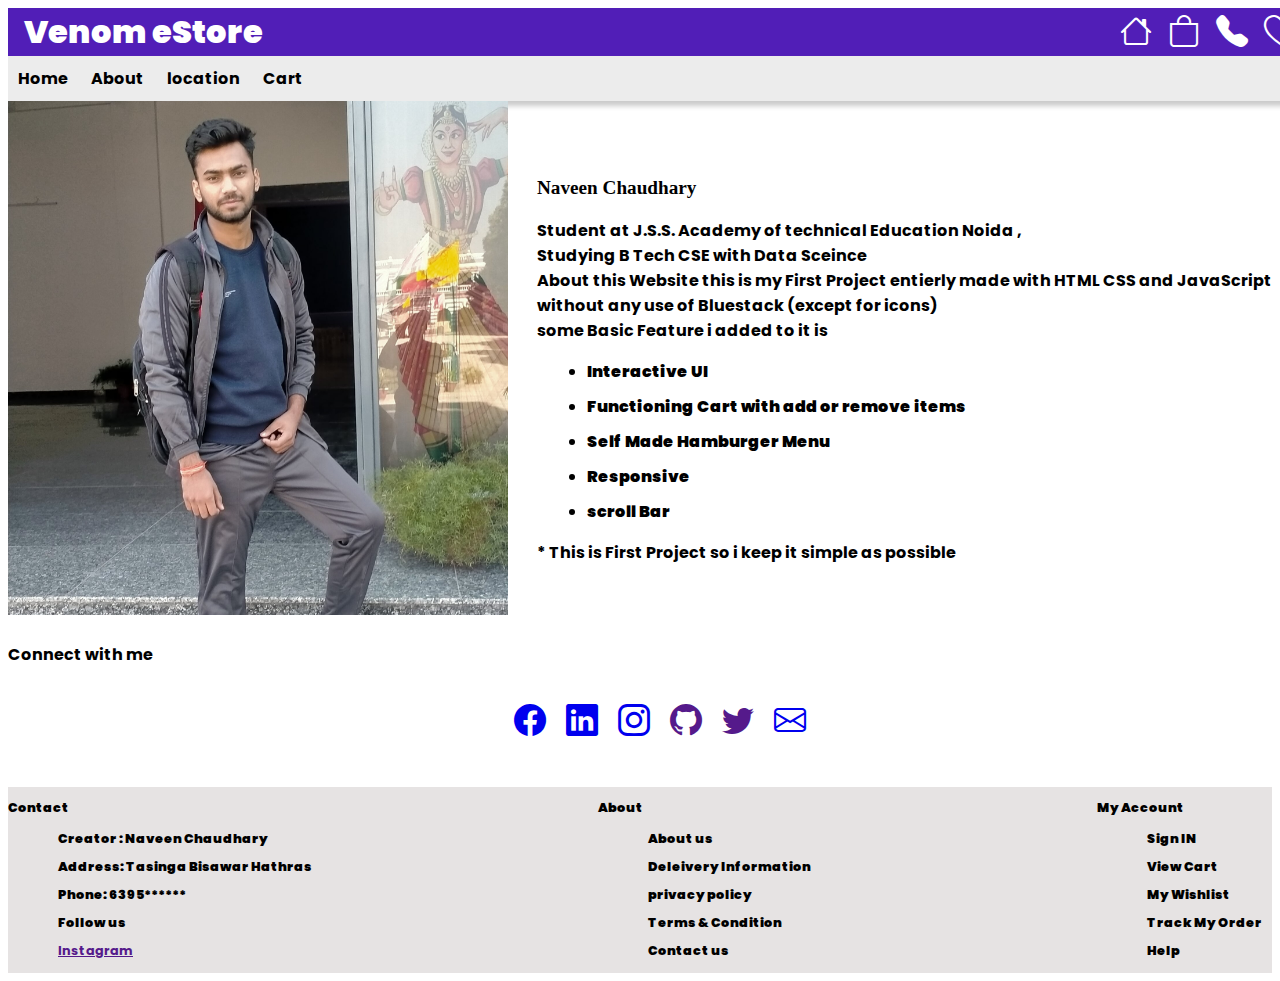
<file: help.html>
<!DOCTYPE html>
<html lang="en">
<head>
    <meta charset="UTF-8">
    <meta http-equiv="X-UA-Compatible" content="IE=edge">
    <meta name="viewport" content="width=device-width, initial-scale=1.0">
    <title>Shop </title>
    <link rel="stylesheet" href="home.css">
    <link rel="stylesheet" href="help.css">

<!-- font family -->
<link rel="preconnect" href="https://fonts.googleapis.com">
<link rel="preconnect" href="https://fonts.gstatic.com" crossorigin>
<link href="https://fonts.googleapis.com/css2?family=Poppins:wght@100&display=swap" rel="stylesheet">
<!-- end font -->

<!-- bootstrap -->
<!-- CSS only -->
<link rel="stylesheet" href="Responsive.css">
<link rel="stylesheet" href="https://cdn.jsdelivr.net/npm/bootstrap-icons@1.9.1/font/bootstrap-icons.css">
<link href="https://cdn.jsdelivr.net/npm/bootstrap@5.2.0/dist/css/bootstrap.min.css" rel="stylesheet" integrity="sha384-gH2yIJqKdNHPEq0n4Mqa/HGKIhSkIHeL5AyhkYV8i59U5AR6csBvApHHNl/vI1Bx" crossorigin="anonymous">

<!-- Ennd JavaScript -->
</head>
<body>
 <!-- Navbar -->
    <header id="header">
         <div id="hamBurger"><i class="bi bi-three-dots"></i>
         </div>
         <div id="brandname">
            Venom eStore
        </div>
        <div id="icons">
            <!-- <div id="cross"><i class="bi bi-arrow-left"></i></div>  -->
            
            <a href="index.html"><i class="bi fa-3x fa-xl bi-house" style="font-size:2em"></i></a>
            <a href="cart.html"><i class="bi bi-bag" style="font-size:2em"></i></a>
            
            <a href="help.html"><i class="bi bi-telephone-fill" style="font-size:2em"></i></a>
            <a href="wishlist.html"> <i class="bi bi-heart" style="font-size:2em"></i></a>
           
            <!-- <i class="bi bi-info-circle-fill" style="font-size:2em"></i> -->
        </div>

        <div id="sidebar">
       <i class="bi bi-arrow-left" style="font-size:2em;" id="cross"></i>
             <div>
                
                <a href="index.html"><i class="bi fa-3x fa-xl bi-house" style="font-size:2em"></i></a>
                Home
               <a href="cart.html"> <i class="bi bi-bag" style="font-size:2em"></i></a>Cart
                
                <a href="wishlist.html"><i class="bi bi-heart" style="font-size:2em"></i></a>
                Wishlist
                
                <a href="help.html"><i class="bi bi-telephone-fill" style="font-size:2em"></i></a>
                Help
               
                <a href=""> <i class="bi bi-geo-alt"style="font-size:2em"></i></a>
                YourLocation 
                
                <a href=""><i class="bi bi-graph-up-arrow"style="font-size:2em"></i></a>
                Track Your Order
                
                <a href=""><i class="bi bi-hand-thumbs-up"style="font-size:2em"></i></a>
                Support Me
             </div>
            <div>
                <div>
                        <p>
                            You Can Shop Anything You want
                        </p>
                        <p>
                            Feel Free to shop
                        </p>
                </div>
            </div> 
        </div>
    </header>
    <!-- Navbar End -->

    <div id="subheader">
        <a href="index.html">Home</a>
        <a href="help.html">About</a>
        <a  href="https://google.com">location</a>
        <a href="cart.html">Cart</a>
    </div>


    <div id="about">
        <div class="img">
        <img src="venom.jpg" alt="" class="profile">
        </div>
        <div class="bio">
         <p>Naveen Chaudhary</p>
         <div>
          Student at J.S.S. Academy of technical Education Noida ,<br> Studying 
          B Tech CSE with Data Sceince <br>
          <span>About this Website</span>
          this is my First Project entierly made with HTML CSS and JavaScript <br> without 
          any use of Bluestack (except for icons) 
          <br>some Basic Feature i added to it is 
          <ul>
            <li>Interactive UI</li>
            <li>Functioning Cart with add or remove items</li>
            <li>Self Made Hamburger Menu</li>
            <li>Responsive</li>
            <li>scroll Bar</li>
          </ul>
          * This is First Project so i keep it simple as possible
         </div>
        </div>
    </div>


    <div class="contact">
        <p>Connect with me</p>
        <ul style="font-size: 2rem;">
           <a href="https://www.facebook.com/samrat.navi.52"><li><i class="bi bi-facebook"></i></li></a>
           <a href="https://www.linkedin.com/in/naveen-chaudhary-6b2755227"><li><i class="bi bi-linkedin"></i></li></a>
           <a href="https://www.instagram.com/naveenchaudhary1402/"><li><i class="bi bi-instagram"></i></li></a>
           <a href=""><li><i class="bi bi-github"></i></li></a>
           <a href=""><li><i class="bi bi-twitter"></i></li></a>
           <a href="mailto:navi1419naveen@gmail.com"><li><i class="bi bi-envelope"></i></li></a>

        </ul>
    </div>



    <footer style="font-size: 0.8rem;">
        <div> <p>Contact</p>
          <ul>
            <li>Creator : Naveen Chaudhary</li>
            <li>Address: Tasinga Bisawar Hathras </li>
            <li>Phone:  6395******</li>
            <li>Follow us</li>
            <li><a href="">Instagram</a></li>
          </ul>
         </div>
    
        <div> <p>About</p>
       <ul>
        <li>About us</li>
        <li>Deleivery Information</li>
        <li>privacy policy</li>
        <li>Terms & Condition</li>
        <li>Contact us</li>
       </ul>
        </div>
    <div> <p>My Account</p>
    
        <ul>
            <li>Sign IN</li>
            <li>View Cart</li>
            <li>My Wishlist</li>
            <li>Track My Order</li>
            <li>Help</li>
        </ul>
    
     </div>
    </footer>
    
    
    
    
    <!-- JavaScript Bundle with Popper -->
    <script src="https://cdn.jsdelivr.net/npm/bootstrap@5.2.0/dist/js/bootstrap.bundle.min.js" integrity="sha384-A3rJD856KowSb7dwlZdYEkO39Gagi7vIsF0jrRAoQmDKKtQBHUuLZ9AsSv4jD4Xa" crossorigin="anonymous"></script>
    <script src="home.js"></script>
    </body>
    </html>
</file>
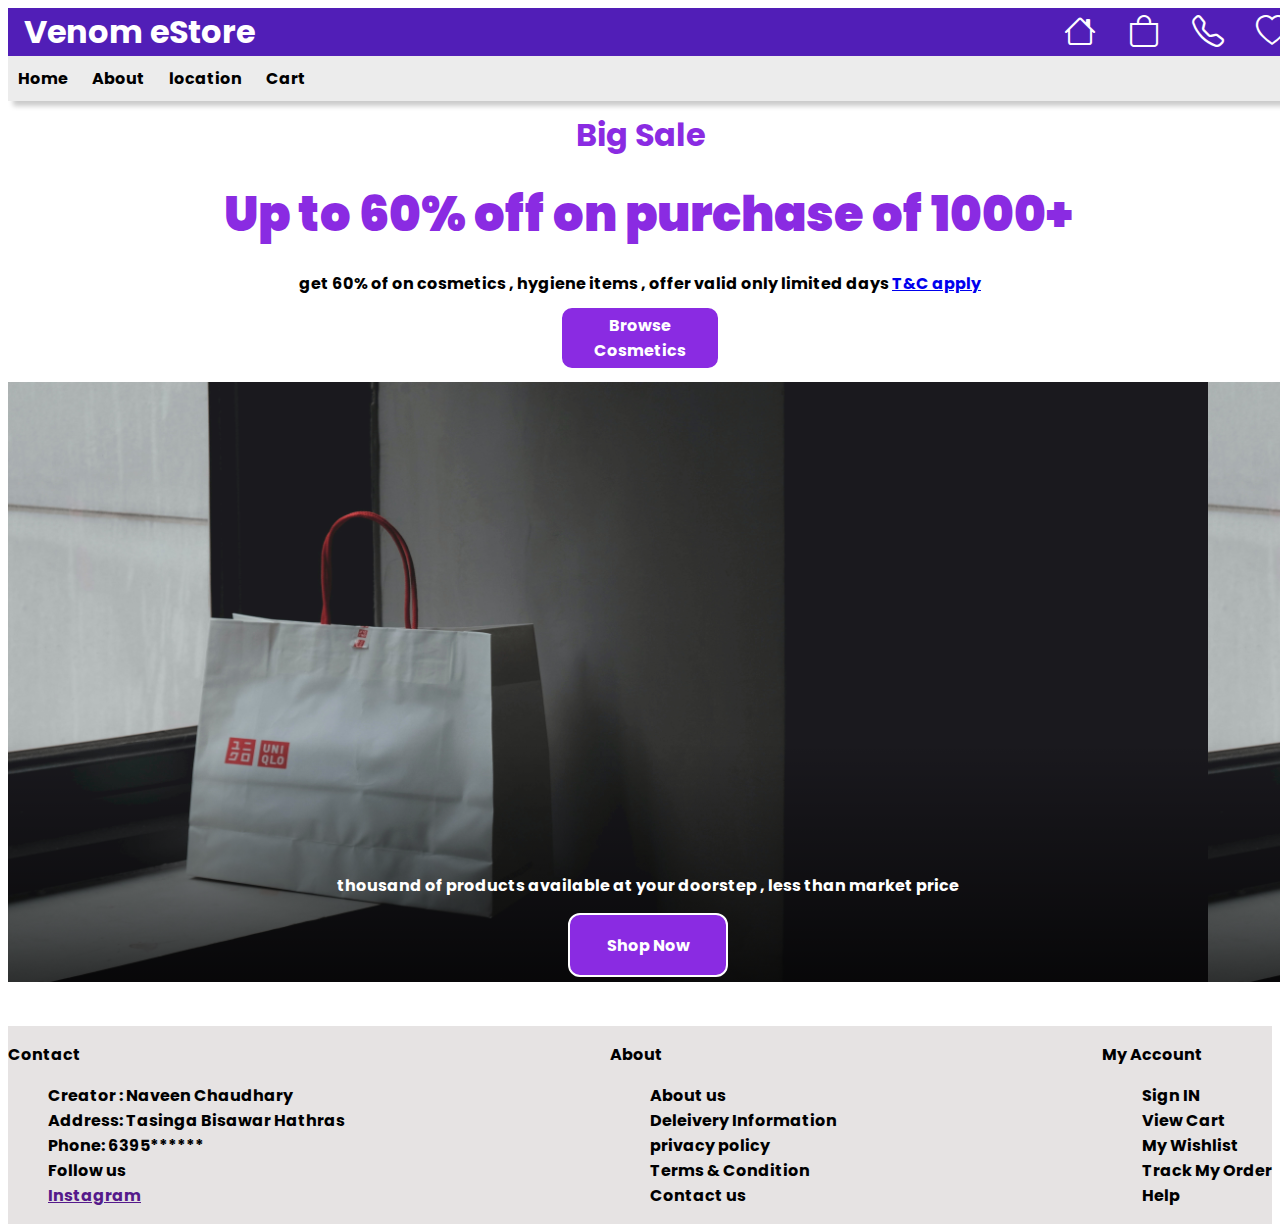
<file: index@.html>
<!DOCTYPE html>
<html lang="en">
<head>
    <meta charset="UTF-8">
    <meta http-equiv="X-UA-Compatible" content="IE=edge">
    <meta name="viewport" content="width=device-width, initial-scale=1.0">
    <title>Shop </title>
    <link rel="stylesheet" href="home.css">

<!-- font family -->
<link rel="preconnect" href="https://fonts.googleapis.com">
<link rel="preconnect" href="https://fonts.gstatic.com" crossorigin>
<link href="https://fonts.googleapis.com/css2?family=Poppins:wght@100&display=swap" rel="stylesheet">
<!-- end font -->

<!-- bootstrap -->
<!-- CSS only -->
<link rel="stylesheet" href="Responsive.css">
<link rel="stylesheet" href="https://cdn.jsdelivr.net/npm/bootstrap-icons@1.9.1/font/bootstrap-icons.css">
<link href="https://cdn.jsdelivr.net/npm/bootstrap@5.2.0/dist/css/bootstrap.min.css" rel="stylesheet" integrity="sha384-gH2yIJqKdNHPEq0n4Mqa/HGKIhSkIHeL5AyhkYV8i59U5AR6csBvApHHNl/vI1Bx" crossorigin="anonymous">

<!-- Ennd JavaScript -->

<style>
  *{
    font-family: 'Poppins','Franklin Gothic Book',sans-serif;
}

header
{
    display: flex;
    justify-content: space-between;
    flex-direction: row;
    padding-left: 1em;
    padding-right: 1em;
    background-color: rgb(81, 30, 183);
    color:white ;

    width: 100vw;
    /* font-size: 2em; */
}
#brandname
{
    font-size: 2em;
    font-weight: bolder;
    /* margin: px; */
}
#icons
{
    display: flex;
    justify-content: space-around;   
    /* border: 1px solid red; */
}
#icons>i{
    margin: 0px 0.5em;
}
#icons :hover
{
    transform: scale(1.2);
    
}

#subheader>a
{
    text-decoration: none;
    color: black;
    font-weight: bold;
}

.bi
{
    transition: all;

}
#hamBurger
{
    display: none;
    transition: all;
}


/* NavBar End */

#subheader
{  width: 100vw;
    background-color: rgb(236, 236, 236);
    padding: 10px 0px;
    box-shadow: rgb(203, 203, 203) 5px 5px 5px;
}
#subheader>a
{
    margin: auto 10px;
}
#subheader>a:hover
{
    text-decoration: underline;
}
#carausel
{
    display: flex;
    align-items: flex-start;
    flex-direction: column;
}
#carausel>p{
    margin: 10px auto;
}
#sale
{
    color: blueviolet;
    margin: 10px;
    font-size: 2rem;
    font-weight: bold;
}
#saledetails
{
 color: blueviolet;
 font-weight: 1000;
 font-size: 3rem;
 text-align: center;
 margin-bottom: 10px;
 box-sizing: border-box;
 width: 100vw;

}
#saleinfo
{
    margin-bottom: 10px;
    font-weight: bold;
}

button:hover
{
    border: 2px solid blueviolet;
    color: blueviolet;
    background-color: white;
    
}
#banner
{
    /* border: 1px solid red; */
    width: 100vw;
    height:100vw;
    margin: 12px 0px;
    display: flex;
    flex-direction: column-reverse;
    max-height:600px;
    background-image: url("bag.jpg");
    background-size: contain;
    
}
#banner>div>p
{
    margin: 10px auto ;
    font-weight: bold;
    color: rgb(255, 255, 255);
    
}

#banner>div
{
    display: flex;
    flex-direction: column-reverse;
    height: 40%;
    background: linear-gradient(to top , rgba(0, 0, 0, 0.71) , rgba(255, 255, 255, 0));
}

.button
{
    width: 20vw;
    height: 10vw;
    font-size: 1rem;
    border-radius: 12px;
    font-weight: bold;
    border: 2px solid white;
    color: rgb(255, 255, 255);
    background-color: blueviolet;
    margin: auto;
    max-width:10rem;
    max-height: 4rem;
    min-width: 80px;
    min-height: 50px;
    box-sizing: border-box;

}
.linebreaker
{
    border-top: 4px solid blueviolet;
    width: 80vw;
    margin: 10px auto;
    height: 0px;
    border-radius: 10px;

}
.divtitle
{
    display: flex;
    flex-direction: row;
   /* border: 1px solid green; */
}

.divtitle>span
{
    text-align: center;
    font-size: 3rem;
    margin: auto;
    /* border: 1px solid red; */
    /* text-decoration: underline; */
}
.divtitle>div
{
    border-top: 3px solid rgb(127, 126, 126);
    width: 30vw;
    height: 0px;
    margin: auto;
}

footer
{
    display: flex;
    flex-direction: row;
    justify-content: space-between;
    background-color: rgb(230, 227, 227);
}
footer>div>p
{
    font-weight: bolder;
}
footer>div>ul
{
list-style: none;
font-weight: bold;
}
#sidebar
{    
    
    display: none;
    position: fixed;
    top: 0px;
    left: 0px;
    background-color: rgb(93, 111, 111);
    width: 60vw;
    height: 100vh;
    display: flex;
    flex-direction: column;
    justify-content: space-between;
    display: none;
}
#sidebar>div
{
    display: flex;
    text-align: center;
    flex-direction: column;
    margin-top: 40px;
}

#sidebar:nth-child(1):hover
{
color: blueviolet;
}
#cross
{
    position:absolute;
    right: 0px;
}

@media screen and (max-width:1000px)
{   
    #icons
    {
        display: none;
    }
    #brandname
    {
        text-align: center;
        /* border: 1px solid red; */
        display: flex;
        align-items: center;
        margin: 6px auto;
    }
    #hamBurger
    {
        /* border: 1px solid red; */
        width: 40px;
        height: 40px;
        position: absolute;
        top: 10px;
        left: 10px;
        display: inline-block;
        font-size: 1.5em;
        padding-left: 5px;
        transition: all;
    }

}

</style>
</head>
<body>
 <!-- Navbar -->
    <header id="header">
         <div id="hamBurger"><i class="bi bi-three-dots"></i>
         </div>
         <div id="brandname">
            Venom eStore
        </div>
        <div id="icons">
            <!-- <div id="cross"><i class="bi bi-arrow-left"></i></div>  -->
            <i class="bi fa-3x fa-xl bi-house" style="font-size:2em"></i>
            <i class="bi bi-bag" style="font-size:2em"></i>
            <i class="bi bi-telephone" style="font-size:2em"></i>
            <i class="bi bi-heart" style="font-size:2em"></i>
            <!-- <i class="bi bi-info-circle-fill" style="font-size:2em"></i> -->
        </div>

        <div id="sidebar">
       <i class="bi bi-arrow-left" style="font-size:2em;" id="cross"></i>
             <div>
                <i class="bi fa-3x fa-xl bi-house" style="font-size:2em"></i>Home
                <i class="bi bi-bag" style="font-size:2em"></i>Cart
                <i class="bi bi-heart" style="font-size:2em"></i>Wishlist
                <i class="bi bi-telephone" style="font-size:2em"></i>Help
                <i class="bi bi-geo-alt"style="font-size:2em"></i>YourLocation 
                <i class="bi bi-graph-up-arrow"style="font-size:2em"></i>Track Your Order
                <i class="bi bi-hand-thumbs-up"style="font-size:2em"></i>Support Me
             </div>
            <div>
                <div>
                        <p>
                            You Can Shop Anything You want
                        </p>
                        <p>
                            Feel Free to shop
                        </p>
                </div>
            </div> 
        </div>
    </header>
    <!-- Navbar End -->

    <div id="subheader">
        <a href="">Home</a>
        <a href="">About</a>
        <a  href="">location</a>
        <a href="">Cart</a>
    </div>

<!-- Caraosel -->
<div id="carausel">

 <p id="sale">Big Sale</p>
 <p id="saledetails">Up to 60% off on purchase of 1000+</p>
 <p id="saleinfo">get 60% of on cosmetics , hygiene items , offer valid only limited days
    <span><a href="http://">T&C apply</a></span>
 </p>
 <button id="cosmeticbtn" class="button">Browse Cosmetics</button>

 
 <div id="banner">
 <div>
     <button style="margin: 5px auto;" class="button">Shop Now</button>
     <p>thousand of products available at your doorstep , less than market price</p>
 </div>
 </div>
</div>
<!-- carausel End -->

<!-- Tab -->
<!-- <div class="divtitle"><div></div><span>featured</span><div></div></div> -->


<!-- <div id="featured">
    
    <div class="featured card">
        
    </div>
    <div class="featured card">

    </div>
    <div class="featured card">
        
    </div>
    <div class="featured card">
        
    </div>
    <div class="featured card">
        
    </div>
    <div class="featured card">
        
    </div>
    <div class="featured card">
        
    </div>
    <div class="featured card">
        
    </div>
    
</div>


<div class="divtitle"><div></div><span>Categories</span><div></div></div>
<div class="divtitle"><div></div><span>Sale</span><div></div></div> -->


<footer>
    <div> <p>Contact</p>
      <ul>
        <li>Creator : Naveen Chaudhary</li>
        <li>Address: Tasinga Bisawar Hathras </li>
        <li>Phone:  6395******</li>
        <li>Follow us</li>
        <li><a href="">Instagram</a></li>
      </ul>
     </div>

    <div> <p>About</p>
   <ul>
    <li>About us</li>
    <li>Deleivery Information</li>
    <li>privacy policy</li>
    <li>Terms & Condition</li>
    <li>Contact us</li>
   </ul>
    </div>
<div> <p>My Account</p>

    <ul>
        <li>Sign IN</li>
        <li>View Cart</li>
        <li>My Wishlist</li>
        <li>Track My Order</li>
        <li>Help</li>
    </ul>

 </div>
</footer>




<!-- JavaScript Bundle with Popper -->
<script src="https://cdn.jsdelivr.net/npm/bootstrap@5.2.0/dist/js/bootstrap.bundle.min.js" integrity="sha384-A3rJD856KowSb7dwlZdYEkO39Gagi7vIsF0jrRAoQmDKKtQBHUuLZ9AsSv4jD4Xa" crossorigin="anonymous"></script>
<script src="home.js"></script>
<script>
  let menu = document.getElementById("hamBurger");
menu.addEventListener("click",()=>{
    document.getElementById("sidebar").style="display:block;"
});

let cross = document.getElementById("cross").addEventListener("click",()=>{
    document.getElementById("sidebar").style="display:none;" 
})

</script>
</body>
</html>
</file>
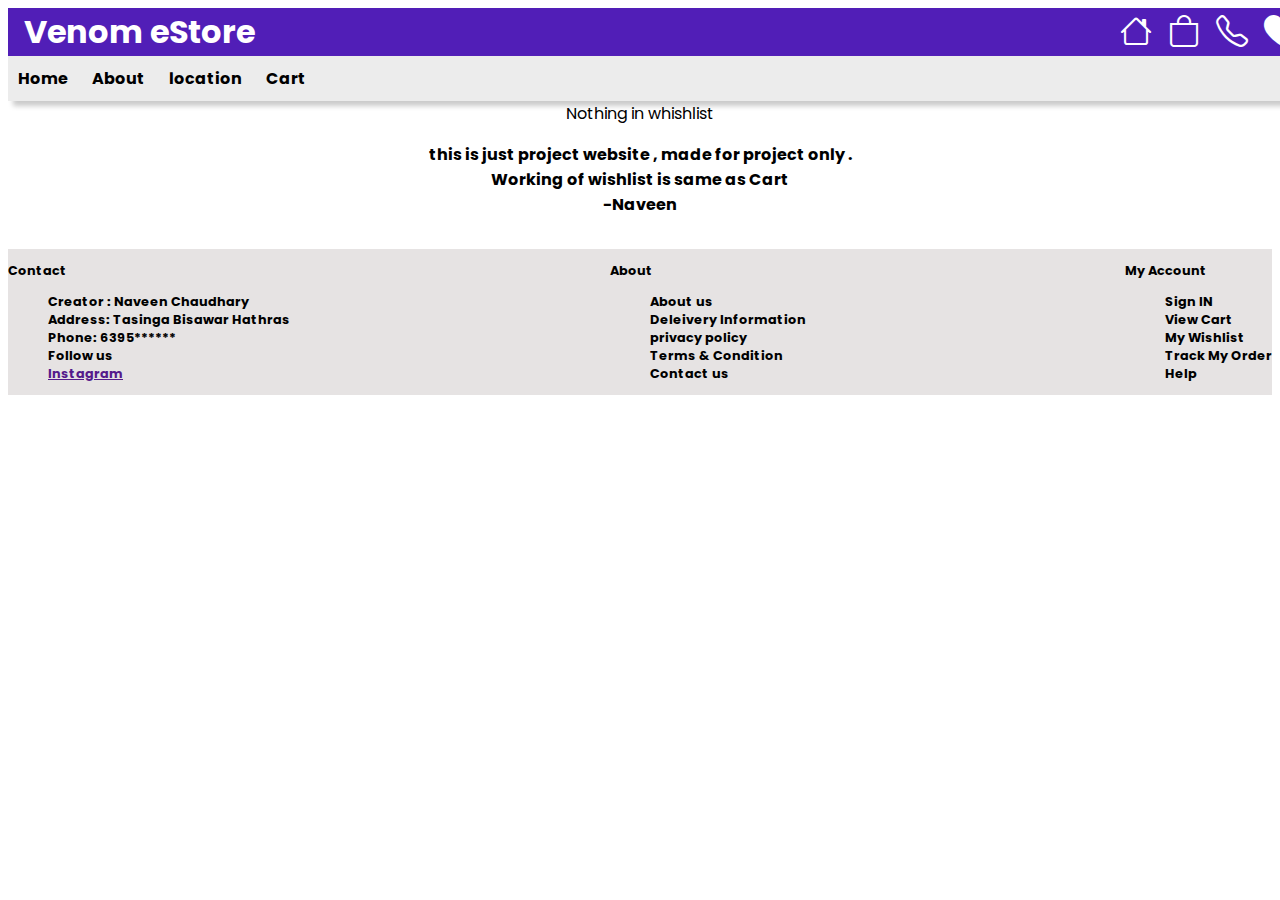
<file: wishlist.html>
<!DOCTYPE html>
<html lang="en">
<head>
    <meta charset="UTF-8">
    <meta http-equiv="X-UA-Compatible" content="IE=edge">
    <meta name="viewport" content="width=device-width, initial-scale=1.0">
    <title>Shop </title>
    <link rel="stylesheet" href="home.css">

<!-- font family -->
<link rel="preconnect" href="https://fonts.googleapis.com">
<link rel="preconnect" href="https://fonts.gstatic.com" crossorigin>
<link href="https://fonts.googleapis.com/css2?family=Poppins:wght@100&display=swap" rel="stylesheet">
<!-- end font -->

<!-- bootstrap -->
<!-- CSS only -->
<link rel="stylesheet" href="Responsive.css">
<link rel="stylesheet" href="https://cdn.jsdelivr.net/npm/bootstrap-icons@1.9.1/font/bootstrap-icons.css">
<link href="https://cdn.jsdelivr.net/npm/bootstrap@5.2.0/dist/css/bootstrap.min.css" rel="stylesheet" integrity="sha384-gH2yIJqKdNHPEq0n4Mqa/HGKIhSkIHeL5AyhkYV8i59U5AR6csBvApHHNl/vI1Bx" crossorigin="anonymous">

<!-- Ennd JavaScript -->
</head>
<body>
 <!-- Navbar -->
    <header id="header">
         <div id="hamBurger"><i class="bi bi-three-dots"></i>
         </div>
         <div id="brandname">
            Venom eStore
        </div>
        <div id="icons">
            <!-- <div id="cross"><i class="bi bi-arrow-left"></i></div>  -->
            
            <a href="index.html"><i class="bi fa-3x fa-xl bi-house" style="font-size:2em"></i></a>
            <a href="cart.html"><i class="bi bi-bag" style="font-size:2em"></i></a>
            
            <a href="help.html"><i class="bi bi-telephone" style="font-size:2em"></i></a>
            <a href="wishlist.html"> <i class="bi bi-heart-fill" style="font-size:2em"></i></a>
           
            <!-- <i class="bi bi-info-circle-fill" style="font-size:2em"></i> -->
        </div>

        <div id="sidebar">
       <i class="bi bi-arrow-left" style="font-size:2em;" id="cross"></i>
             <div>
                
                <a href="index.html"><i class="bi fa-3x fa-xl bi-house" style="font-size:2em"></i></a>
                Home
               <a href="cart.html"> <i class="bi bi-bag" style="font-size:2em"></i></a>Cart
                
                <a href="wishlist.html"><i class="bi bi-heart-fill" style="font-size:2em"></i></a>
                Wishlist
                
                <a href="help.html"><i class="bi bi-telephone" style="font-size:2em"></i></a>
                Help
               
                <a href=""> <i class="bi bi-geo-alt"style="font-size:2em"></i></a>
                YourLocation 
                
                <a href=""><i class="bi bi-graph-up-arrow"style="font-size:2em"></i></a>
                Track Your Order
                
                <a href=""><i class="bi bi-hand-thumbs-up"style="font-size:2em"></i></a>
                Support Me
             </div>
            <div>
                <div>
                        <p>
                            You Can Shop Anything You want
                        </p>
                        <p>
                            Feel Free to shop
                        </p>
                </div>
            </div> 
        </div>
    </header>
    <!-- Navbar End -->

    <div id="subheader">
        <a href="index.html">Home</a>
        <a href="help.html">About</a>
        <a  href="#">location</a>
        <a href="cart.html">Cart</a>
    </div>


    <div class="wishlist">
        Nothing in whishlist
        <p>
            this is just project website , made for project only . <br>
            Working of wishlist is same as Cart 
 <br>
            <span>-Naveen</span>
        </p>
    </div>


    <footer style="font-size: 0.8rem;">
        <div> <p>Contact</p>
          <ul>
            <li>Creator : Naveen Chaudhary</li>
            <li>Address: Tasinga Bisawar Hathras </li>
            <li>Phone:  6395******</li>
            <li>Follow us</li>
            <li><a href="">Instagram</a></li>
          </ul>
         </div>
    
        <div> <p>About</p>
       <ul>
        <li>About us</li>
        <li>Deleivery Information</li>
        <li>privacy policy</li>
        <li>Terms & Condition</li>
        <li>Contact us</li>
       </ul>
        </div>
    <div> <p>My Account</p>
    
        <ul>
            <li>Sign IN</li>
            <li>View Cart</li>
            <li>My Wishlist</li>
            <li>Track My Order</li>
            <li>Help</li>
        </ul>
    
     </div>
    </footer>
    
    
    
    
    <!-- JavaScript Bundle with Popper -->
    <script src="https://cdn.jsdelivr.net/npm/bootstrap@5.2.0/dist/js/bootstrap.bundle.min.js" integrity="sha384-A3rJD856KowSb7dwlZdYEkO39Gagi7vIsF0jrRAoQmDKKtQBHUuLZ9AsSv4jD4Xa" crossorigin="anonymous"></script>
    <script src="home.js"></script>
    </body>
    </html>
</file>
<file: home.css>
*{
    font-family: 'Poppins','Franklin Gothic Book',sans-serif;
}

header
{
    display: flex;
    justify-content: space-between;
    flex-direction: row;
    padding-left: 1em;
    padding-right: 1em;
    background-color: rgb(81, 30, 183);
    color:white ;

    width: 100vw;
    /* font-size: 2em; */
}
#brandname
{
    font-size: 2em;
    font-weight: bolder;
    /* margin: px; */
}
#icons
{
    display: flex;
    justify-content: space-around;   
    /* border: 1px solid red; */
}
#icons>a{
    margin: 0px 0.5em;
    color: white;
}
#icons :hover
{
    transform: scale(1.2);
    
}

#subheader>a
{
    text-decoration: none;
    color: black;
    font-weight: bold;
}

.bi
{
    transition: all;

}
#hamBurger
{
    display: none;
    transition: all;
}


/* NavBar End */

#subheader
{  width: 100vw;
    background-color: rgb(236, 236, 236);
    padding: 10px 0px;
    
    box-shadow: rgb(203, 203, 203) 5px 5px 5px;
}
#subheader>a
{
    margin: auto 10px;
}
#subheader>a:hover
{
    text-decoration: underline;
}
#carausel
{
    display: flex;
    align-items: flex-start;
    flex-direction: column;
}
#carausel>p{
    margin: 10px auto;
}
#sale
{
    color: blueviolet;
    margin: 10px;
    font-size: 2rem;
    font-weight: bold;
}
#saledetails
{
 color: blueviolet;
 font-weight: 1000;
 font-size: 3rem;
 text-align: center;
 margin-bottom: 10px;
 box-sizing: border-box;
 width: 100vw;

}
#saleinfo
{
    margin-bottom: 10px;
    font-weight: bold;
    text-align: center;
    margin: auto;
}

button:hover
{
    border: 2px solid blueviolet;
    color: blueviolet;
    background-color: white;
    
}
#banner
{
    /* border: 1px solid red; */
    width: 100vw;
    height:100vw;
    margin: 12px 0px;
    display: flex;
    flex-direction: column-reverse;
    max-height:600px;
    background-image: url("bag.jpg");
    background-size: contain;
    
}
#banner>div>p
{
    margin: 10px auto ;
    font-weight: bold;
    text-align: center;
    color: rgb(255, 255, 255);
    
}

#banner>div
{
    display: flex;
    flex-direction: column-reverse;
    height: 40%;
    background: linear-gradient(to top , rgba(0, 0, 0, 0.71) , rgba(255, 255, 255, 0));
}

.button
{
    width: 20vw;
    height: 10vw;
    font-size: 1rem;
    border-radius: 12px;
    font-weight: bold;
    border: 2px solid white;
    color: rgb(255, 255, 255);
    background-color: blueviolet;
    margin: auto;
    max-width:10rem;
    max-height: 4rem;
    min-width: 120px;
    min-height: 50px;
    box-sizing: border-box;

}
.linebreaker
{
    border-top: 4px solid blueviolet;
    width: 80vw;
    margin: 10px auto;
    height: 0px;
    border-radius: 10px;

}
.divtitle
{
    display: flex;
    flex-direction: row;
   /* border: 1px solid green; */
}

.divtitle>span
{
    text-align: center;
    font-size: 3rem;
    margin: auto;
    /* border: 1px solid red; */
    /* text-decoration: underline; */
}
.divtitle>div
{
    border-top: 3px solid rgb(127, 126, 126);
    width: 30vw;
    height: 0px;
    margin: auto;
}

footer
{
    margin-top: 2rem;
    display: flex;
    flex-direction: row;
    justify-content: space-between;
    background-color: rgb(230, 227, 227);
}
footer>div>p
{
    font-weight: bolder;
}
footer>div>ul
{
list-style: none;
font-weight: bold;
}
#sidebar
{    
    
    display: none;
    position: fixed;
    top: 0px;
    left: 0px;
    background-color: rgb(93, 111, 111);
    width: 60vw;
    height: 100vh;
    display: flex;
    flex-direction: column;
    justify-content: space-between;
    display: none;
    z-index: 4;
}
#sidebar>div
{
    display: flex;
    text-align: center;
    flex-direction: column;
    margin-top: 40px;
}
#sidebar>div>a
{
    color: white;
    text-decoration: none;
}
#sidebar:nth-child(1):hover
{
color: blueviolet;
}
#cross
{
    position:absolute;
    right: 0px;
}
.featured
{
    width: 150px;
    height: 200px;

}
.scrollbar
{
    display: grid;
    grid-auto-flow: column;
    gap: 1rem;
    overflow-y: auto;
    overscroll-behavior-x: contain;
    scroll-snap-type: x mandatory;
    scrollbar-width: none;
    padding: 10px;
}
.scrollbar>div
{
    scroll-snap-align: start;
}
.scrollbar::-webkit-scrollbar
{
display: none;
}
.featured
{
    border: 1px solid rgb(158, 158, 158);
    font-weight: bold;
    text-align: center;
    display: flex;
    flex-direction: column;
    justify-content: space-around;
}
#categories>*
{
    font-weight: bold;
}
.symbol
{
    font-size: 7rem;
    color: rgb(116, 116, 116);
}
.symbol:hover
{
    transform: scale(1.1);
}
.symbolbox
{
    margin:10px 20px;
}
#salestatics
{
display: flex;
justify-content: space-around;
}
#salestatics>div>div
{
    font-size: 3rem;
}
#salestatics>div
{
    text-align: center;
    font-weight: bold;
}
.card:hover
{
    box-shadow: grey 4px 4px 12px;

}
.card
{
    border-radius: 12px;
}
.active:hover
{
    transform: scale(1);
}
.addtocart
{
    border-radius: 5px;
    border: 1px solid rgb(255, 255, 255);
    background-color: blueviolet;
    color: white;
    width: 100%;
    font-weight: bold;

}
.addtocart:hover
{
    transform: scale(1);
}
#alertcontainer
{
    width: 100vw;
    height: 100vh;
    position: fixed;
    top: 0px;
    left: 0px;
    display: flex;
    justify-content: center;
    align-items: center;
    display: none;
}
 #alert
 {
    width: 200px;
    height: 70px;
    background-color: rgb(255, 255, 255);
    color:blueviolet;
    border:2px solid blueviolet;
    border-radius: 10px;
    padding: 10px;
    display: flex;
    flex-direction: column;
    justify-content: space-around;
    text-align: center;
    margin: auto;
    font-weight: bold;
  
 }

 #alert>div
 {
    display: flex;
    margin: auto;
 }
 #alert>div>div
 {
    margin: 5px;
    width: 15px;
    height: 15px;
    background-color: blueviolet;
    /* border: 1px solid red; */
    border-radius: 50%;
 }

#alert>div>div
{
    animation-name: nvnloading;
    animation-duration:1s;
    animation-iteration-count: infinite;   
}
#loader2
{
    animation-delay: 0.33s;
}
#loader3
{
    animation-delay: 0.66s;
}
 @keyframes nvnloading
 {
     0%
     {
        transform:scale(1);
        
    }
    16%
    {
        transform:scale(1.5);
    
    }
    33%
    {
        transform:scale(1);
    }
 }

 .wishlist
 {
    text-align: center;
 }
 .wishlist>p{
    font-weight: bolder;
 }
 
 #categoriescontainer
 {
    display: flex;
    /* border: 1px solid red; */
    border-radius: 10px;
    background-color: rgb(185, 185, 185);
    display: flex;
    font-weight: bolder;
    justify-content: space-around;

 }
 .table
 {
    border: 1px solid rgb(119, 119, 119);
    border-radius: 10px;
    background-color: white;
 padding: 5px;
 }
 #maleclothes
 {
    display: none;

 }
 #femaleclothes
 {
    display: none;
 }
 #kidsclothes
 {
    display: none;
 }
 #pricerange
 {
    display: none;
 }
 #buttongroup>a>button
 {
    margin: 10px;
   width: 150px;
   height: 70px;
   font-size: 1.5rem;
   font-weight: bolder;
  border-radius: 10px;
  background-color: blueviolet;
  color: aliceblue;
 }
 #buttongroup
 {
    display: flex;
    justify-content: center;
 }

 #buttongroup>a>button:hover
 {
    background-color: rgb(98, 6, 183);
 }
</file>
<file: help.css>
*
{
    font-weight: bold;
}
.img>img
{
    width:90vw;
    box-sizing: border-box;
    max-width: 500px;
    align-self: center;
    
}
#about
{
    display: flex;
    align-items: center;
    /* border: 1px solid red; */
    flex-wrap: wrap;
    justify-content: space-between;
}
.bio>p
{
    font-size: larger;
    font-weight: bolder;
    font-weight: 8000;
    font-family: "Eras ITC";
}

.contact>ul
{
 margin-top: 20px;   
list-style: none;
color: black;
display: flex;
flex-direction: row;
justify-content: center;
}
li
{
    margin: 10px;
}

li
{
    font-weight: bolder;

}

.contact>p
{
    margin-top: 20px;
}
@media (max-width :600px)
{
    #about
    {
        display: flex;
        justify-content: center;
        /* border: px solid blue; */
    }
}
</file>
<file: Responsive.css>
@media screen and (max-width:1000px)
{   
    #icons
    {
        display: none;
    }
    #brandname
    {
        text-align: center;
        /* border: 1px solid red; */
        display: flex;
        align-items: center;
        margin: 6px auto;
    }
    #hamBurger
    {
        /* border: 1px solid red; */
        width: 40px;
        height: 40px;
        position: absolute;
        top: 10px;
        left: 10px;
        display: inline-block;
        font-size: 1.5em;
        padding-left: 5px;
        transition: all;
    }

}
</file>
<file: cart.css>
*
{
    font-weight: bold;
    /* font-family: 'Franklin Gothic Book'; */
}
.alert
{
    position:absolute;
    top: 0px;
    left: 0px;
    width: 100vw;
    height: 100vh;
    border: 1px solid rgb(0, 0, 0);
    display: flex;
    flex-direction: column;
    align-items: center;
    justify-content: center;
    border-radius: 10px;

   background-color: rgba(0, 0, 0, 0.489);
   display: none;
}
.alert>div
{
    width: 150px;
    height: 100px;
    border: 2px solid red;
    display: flex;
    justify-content: center;
    align-items: center;
    flex-direction: column;
    margin: auto;
    background-color: white;
    border-radius: 10px;
}
.alert>div>button
{
    width: 80px;
    height: 40px;
    margin-top: 5px;
    border-radius: 10px;
    font-size: 30px;
    font-family: "Poppins";
    background-color: blueviolet;
    color: white;
}
#carditemcontainer
{
    display: flex;
    flex-direction: row;

}
#allcart > *
{
    font-family: 'Franklin Gothic Book';

}
.carditemCard
{
display: flex;
justify-content: space-around;
font-family: 'Franklin Gothic Book';
flex-wrap: wrap;
}
.carditemCard>img
{
    width: 5rem;
    height: 5rem;
}
.carditemCard>button
{
    width: 100px;
    height: 50px;
    border-radius: 10px;
    border: 1px solid grey;
    background-color: rgb(255, 255, 255);
    color: rgb(0, 0, 0);
    font-family: 'Franklin Gothic Book';
}
.carditemCard>button:hover
{
    background-color: rgb(213, 213, 213);
}
#bill
{
    display: flex;
    font-family: 'Franklin Gothic Book';
}
#bill>p
{
    font-family: 'Franklin Gothic Book';

}
#paymentbutton
{
    width: 120px;
    height: 50px;
    display: block;
    margin: 2rem auto;
    border-radius: 10px;
    background-color: rgb(255, 247, 0);
    border: 1px solid white;

}
#paymentbutton:hover
{
    background-color: rgb(237, 233, 26);
    color: rgb(0, 0, 0);
    /* border: 1px solid black; */
}
</file>
